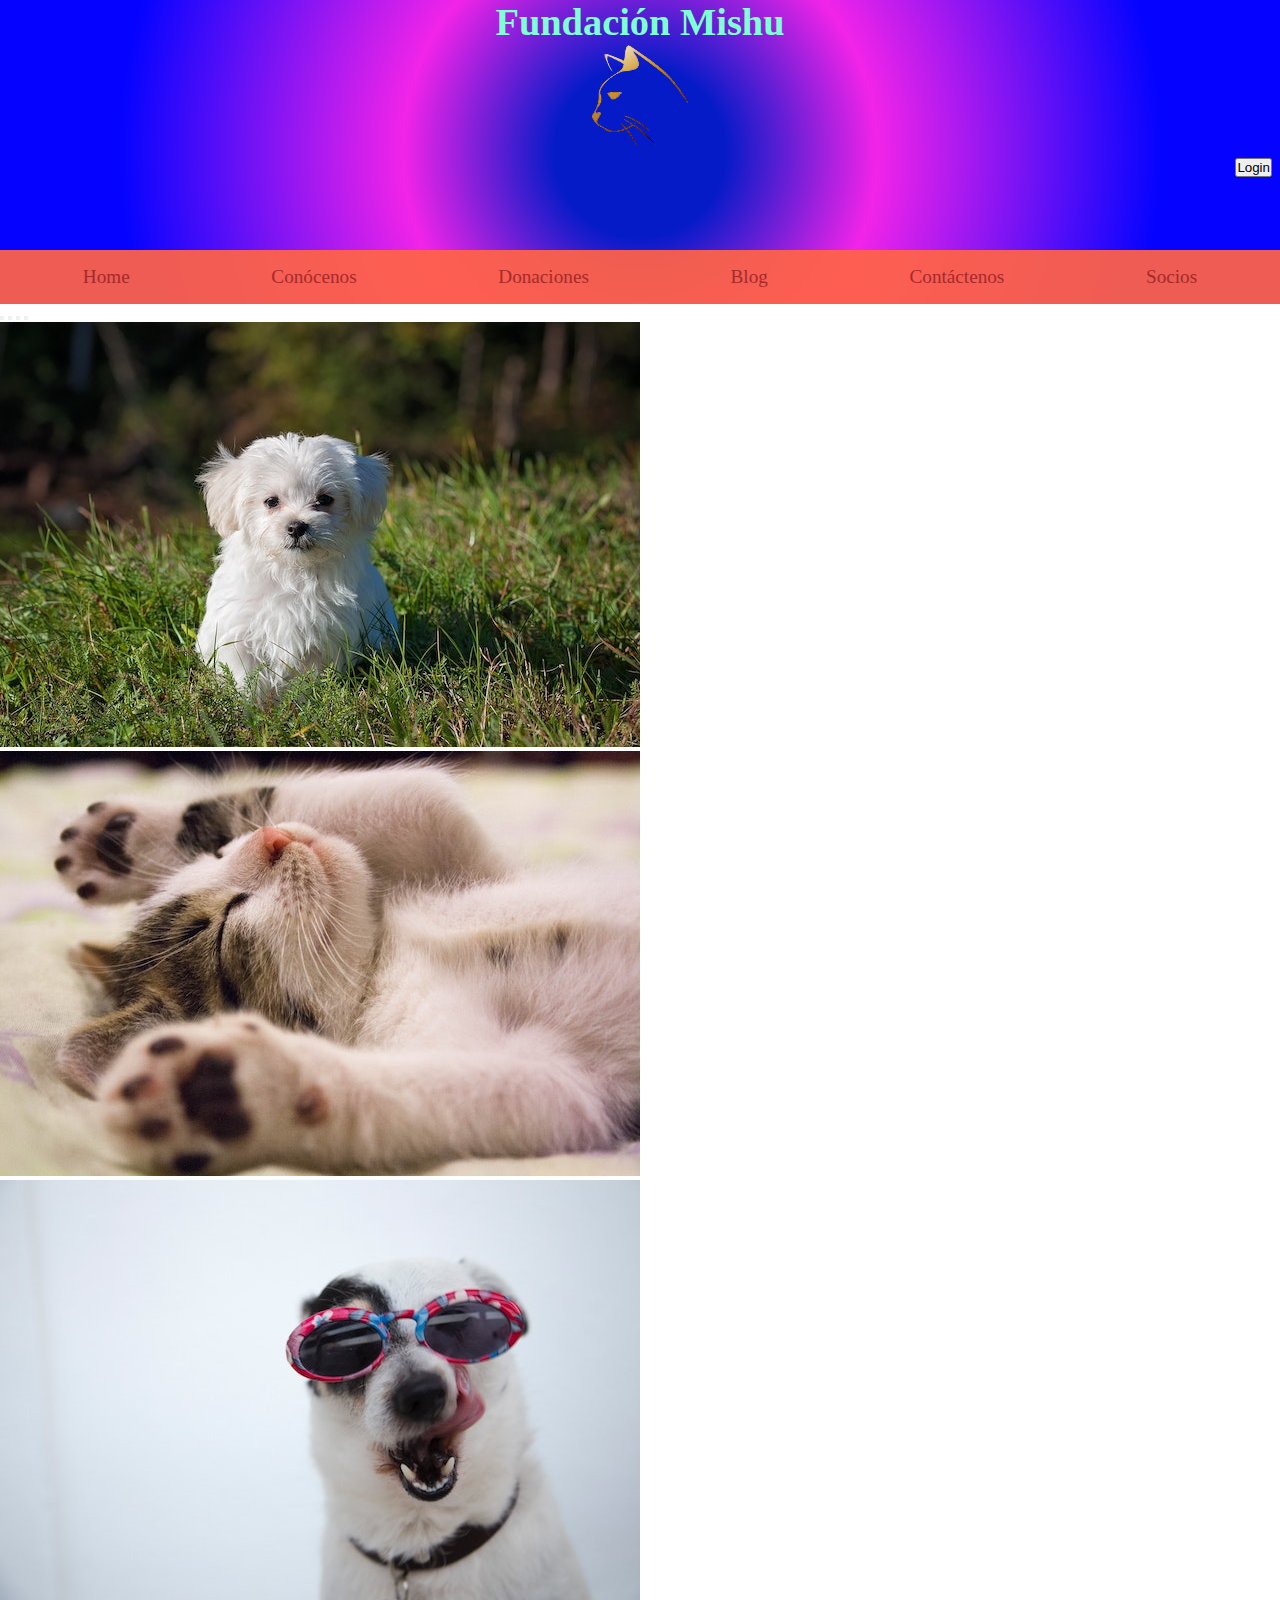
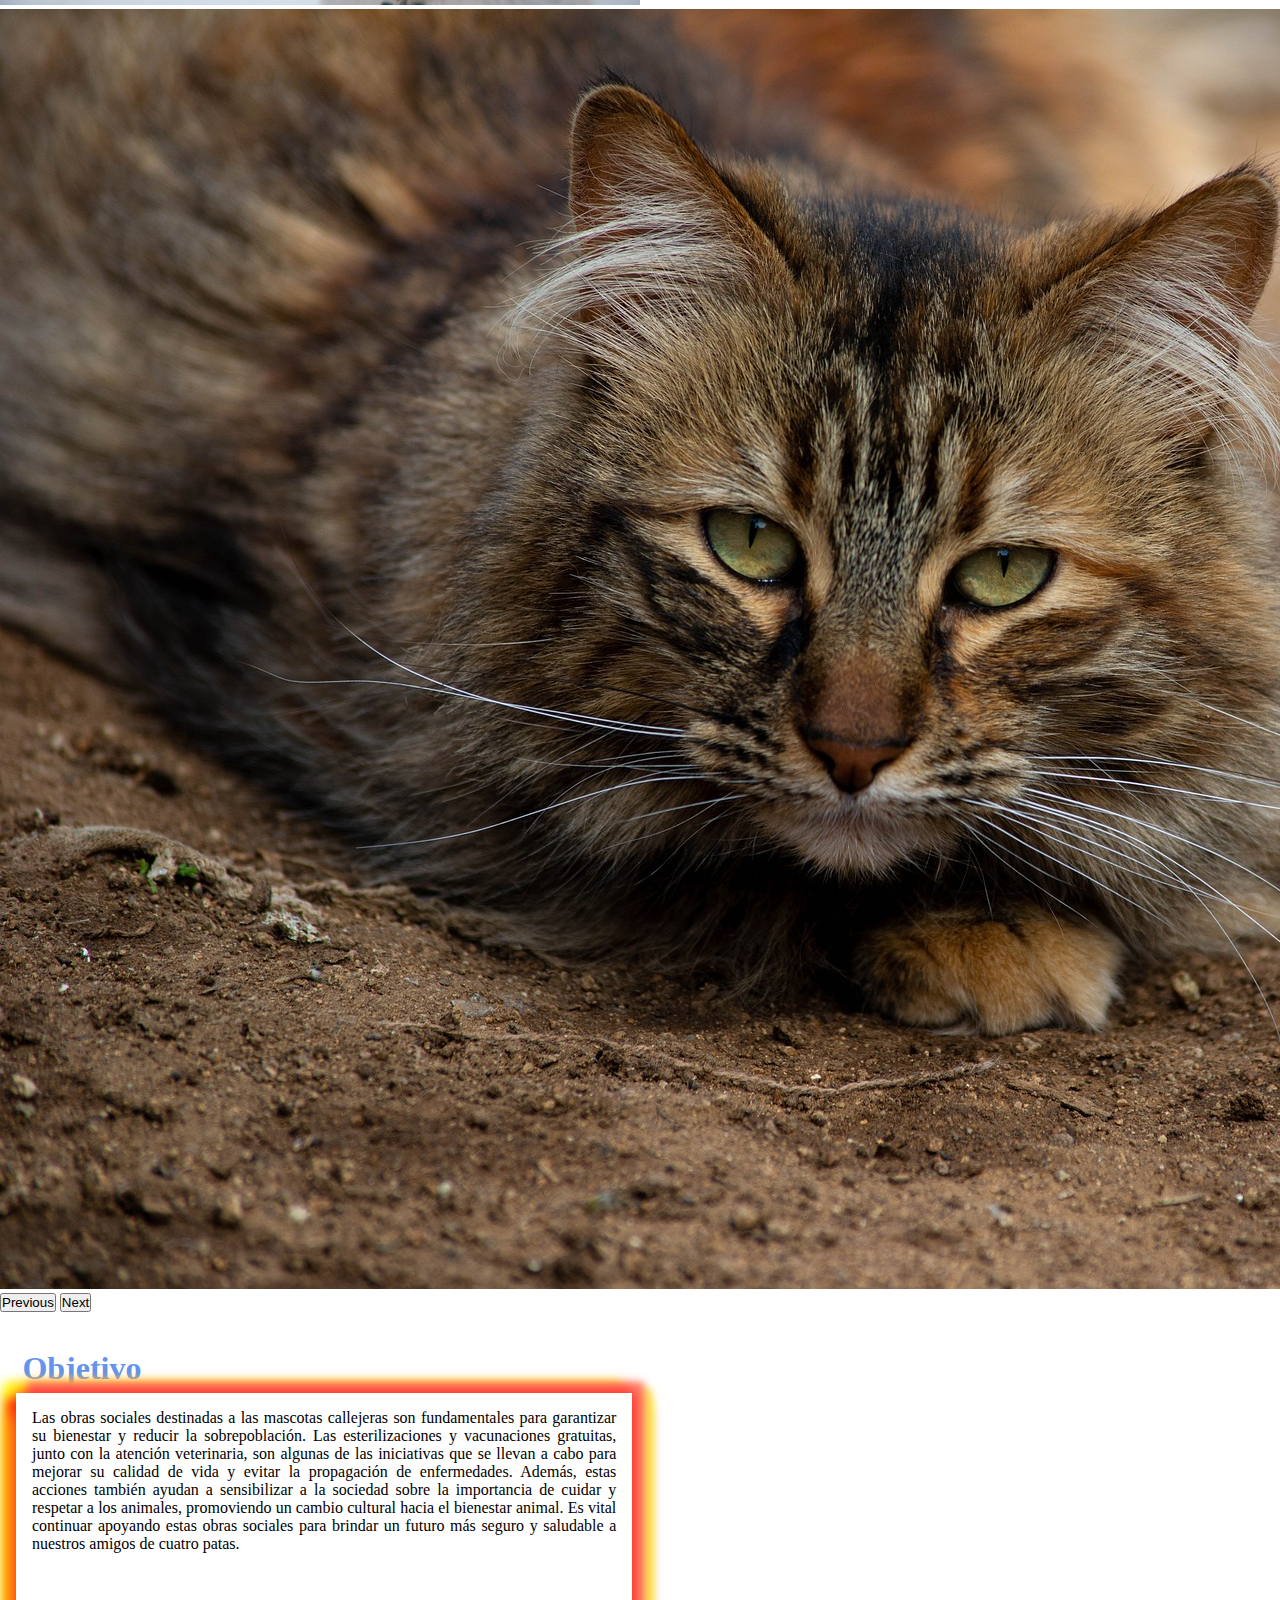
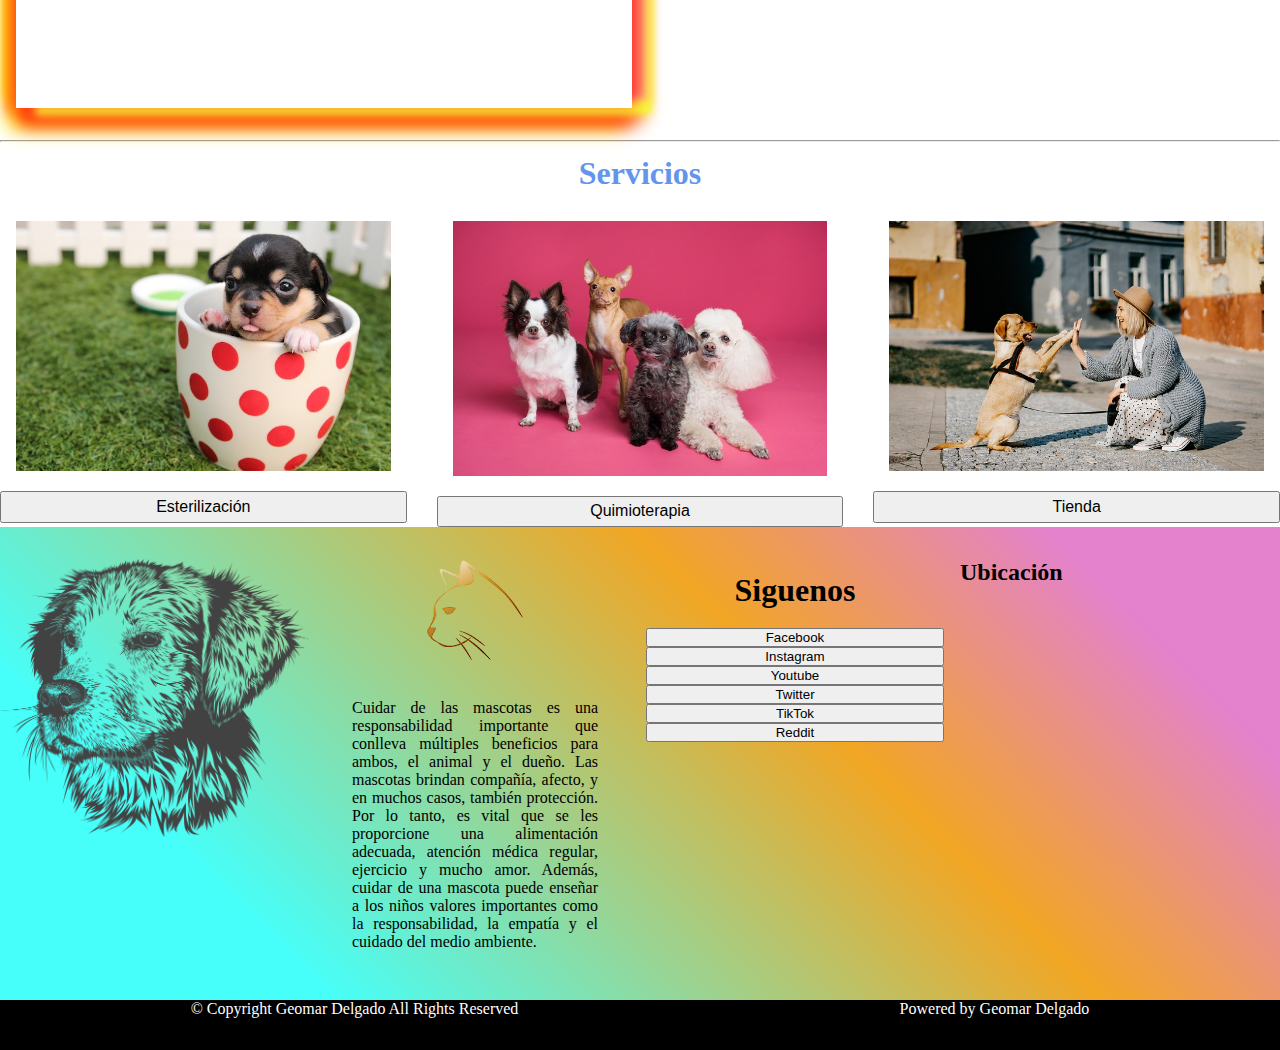
<file: index.html>
<!DOCTYPE html>
<html lang="en">

<head>
  <meta charset="UTF-8">
  <meta http-equiv="X-UA-Compatible" content="IE=edge">
  <meta name="viewport" content="width=device-width, initial-scale=1.0">
  <link href="https://cdn.jsdelivr.net/npm/bootstrap@5.3.0-alpha3/dist/css/bootstrap.min.css" rel="stylesheet"
    integrity="sha384-KK94CHFLLe+nY2dmCWGMq91rCGa5gtU4mk92HdvYe+M/SXH301p5ILy+dN9+nJOZ" crossorigin="anonymous">
  <link rel="stylesheet" href="./styles/css/styles.css">
  <meta name="description" content="La fundación número 1 en el Ecuador en apoyo a nuestros amigos con cola">
  <link rel="shortcut icon" href="./img/favicon.png">
  <title>Hogar para nuestros amigos con cola | Fundación Mishu</title>
</head>

<body>
  <header class="header">

    <div class="header__title">
      <h1>Fundación Mishu</h1>
      <img src="./img/logo.png" alt="Logo de gato mirando a un lado">
    </div>

    <div class="login">
      <button>Login</button>
    </div>

    <nav class="nav">
      <ul class="nav__list">
        <li class="nav__item"><a class="nav__btn" href="../index.html">Home</a></li>
        <li class="nav__item"><a class="nav__btn" href="./views/conocenos.html">Conócenos</a></li>
        <li class="nav__item"><a class="nav__btn" href="./views/donaciones.html">Donaciones</a></li>
        <li class="nav__item"><a class="nav__btn" href="./views/blog.html">Blog</a></li>
        <li class="nav__item"><a class="nav__btn" href="./views/contactenos.html">Contáctenos</a></li>
        <li class="nav__item"><a class="nav__btn" href="./views/socios.html">Socios</a></li>
      </ul>
    </nav>
  </header>

  <main>
    <section class="container">
      <div id="carouselExampleIndicators" class="carousel slide">
        <div class="carousel-indicators">
          <button type="button" data-bs-target="#carouselExampleIndicators" data-bs-slide-to="0" class="active"
            aria-current="true" aria-label="Slide 1"></button>
          <button type="button" data-bs-target="#carouselExampleIndicators" data-bs-slide-to="1"
            aria-label="Slide 2"></button>
          <button type="button" data-bs-target="#carouselExampleIndicators" data-bs-slide-to="2"
            aria-label="Slide 3"></button>
          <button type="button" data-bs-target="#carouselExampleIndicators" data-bs-slide-to="3"
            aria-label="Slide 4"></button>
        </div>
        <div class="carousel-inner">
          <div class="carousel-item active">
            <img src="./img/carrusel.jpg" class="d-block w-100" alt="Perrito blanco mirandote">
          </div>
          <div class="carousel-item">
            <img src="./img/carrusel2.jpg" class="d-block w-100" alt="Gatito acostado con las patitas hacia arriba">
          </div>
          <div class="carousel-item">
            <img src="./img/carrusel3.jpg" class="d-block w-100" alt="Perrito con gafas sacando la lengua">
          </div>
          <div class="carousel-item">
            <img src="./img/carrusel4.jpg" class="d-block w-100" alt="Gato mirando al frente">
          </div>
        </div>
        <button class="carousel-control-prev" type="button" data-bs-target="#carouselExampleIndicators"
          data-bs-slide="prev">
          <span class="carousel-control-prev-icon" aria-hidden="true"></span>
          <span class="visually-hidden">Previous</span>
        </button>
        <button class="carousel-control-next" type="button" data-bs-target="#carouselExampleIndicators"
          data-bs-slide="next">
          <span class="carousel-control-next-icon" aria-hidden="true"></span>
          <span class="visually-hidden">Next</span>
        </button>
      </div>
    </section>

    <section class="obras">
      <h2 class="obras__titulo">Objetivo</h2>
      <div class="obras__contenedor">
        <p class="obras__parrafo">Las obras sociales destinadas a las mascotas callejeras son fundamentales para
          garantizar su bienestar y
          reducir la sobrepoblación. Las esterilizaciones y vacunaciones gratuitas, junto con la atención veterinaria,
          son algunas de las iniciativas que se llevan a cabo para mejorar su calidad de vida y evitar la propagación de
          enfermedades. Además, estas acciones también ayudan a sensibilizar a la sociedad sobre la importancia de
          cuidar y respetar a los animales, promoviendo un cambio cultural hacia el bienestar animal. Es vital continuar
          apoyando estas obras sociales para brindar un futuro más seguro y saludable a nuestros amigos de cuatro patas.
        </p>
        <iframe class="obras__video" width="560" height="315" src="https://www.youtube.com/embed/GfXGYDgTasQ" title="YouTube video player"
          frameborder="0"
          allow="accelerometer; autoplay; clipboard-write; encrypted-media; gyroscope; picture-in-picture; web-share"
          allowfullscreen></iframe>
      </div>
    </section>

    <hr>

    <section class="servicios">

      <h2 class="servicios__titulo">Servicios</h2>

      <div class="servicios__contenedor">
        <div>
          <img class="servicios__img" src="./img/esterilizacion.jpg" alt="Cachorro dentro de una taza con puntos rojos">
          <button class="servicios__btn">Esterilización</button>
        </div>

        <div>
          <img class="servicios__img" src="./img/quimioterapia.jpg" alt="Cuatro perritos juntos mirando al frente">
          <button class="servicios__btn">Quimioterapia</button>
        </div>

        <div>
          <img class="servicios__img" src="./img/tienda.jpg" alt="Perrito junto a una chica chocando patita y mano">
          <button class="servicios__btn">Tienda</button>
        </div>

      </div>

    </section>

  </main>
  <footer class="footer__contenedor">
    <div>
      <img class="footer__logo" src="./img/piedepagina1.png" alt="Perro mirando a un lado">
    </div>
    <div class="footer__imagen">
      <img src="./img/logo.png" alt="Logo de gato mirando a un lado">
      <p class="footer__parrafo">Cuidar de las mascotas es una responsabilidad importante que conlleva múltiples
        beneficios para ambos, el animal y el dueño. Las mascotas brindan compañía, afecto, y en muchos casos, también
        protección. Por lo tanto, es vital que se les proporcione una alimentación adecuada, atención médica regular,
        ejercicio y mucho amor. Además, cuidar de una mascota puede enseñar a los niños valores importantes como la
        responsabilidad, la empatía y el cuidado del medio ambiente. </p>
    </div>

    <div>
      <h2 class="footer__titulo">Siguenos</h2>
      <div class="footer__redes">
        <button>Facebook</button>
        <button>Instagram</button>
        <button>Youtube</button>
        <button>Twitter</button>
        <button>TikTok</button>
        <button>Reddit</button>
      </div>
    </div>

    <div>
      <h2 class="footer_titulo">Ubicación</h2>
      <iframe class="footer__ubicacion"
        src="https://www.google.com/maps/embed?pb=!1m18!1m12!1m3!1d3987.108941755968!2d-79.87386198524491!3d-2.111642998460709!2m3!1f0!2f0!3f0!3m2!1i1024!2i768!4f13.1!3m3!1m2!1s0x902d6cd53211f97b%3A0xfe89fed28e1b2494!2sPlaza%20Navona!5e0!3m2!1ses!2sec!4v1679333393740!5m2!1ses!2sec"
        width="400" height="400" style="border:0;" allowfullscreen="" loading="lazy"
        referrerpolicy="no-referrer-when-downgrade"></iframe>
    </div>

    <div class="footer__pie-pagina">
      <p class="parrafo__pie-pagina">© Copyright Geomar Delgado All Rights Reserved</p>
      <p class="parrafo__pie-pagina">Powered by Geomar Delgado</p>
    </div>
  </footer>

  <script src="https://cdn.jsdelivr.net/npm/bootstrap@5.3.0-alpha3/dist/js/bootstrap.bundle.min.js"
    integrity="sha384-ENjdO4Dr2bkBIFxQpeoTz1HIcje39Wm4jDKdf19U8gI4ddQ3GYNS7NTKfAdVQSZe"
    crossorigin="anonymous"></script>
</body>

</html>
</file>
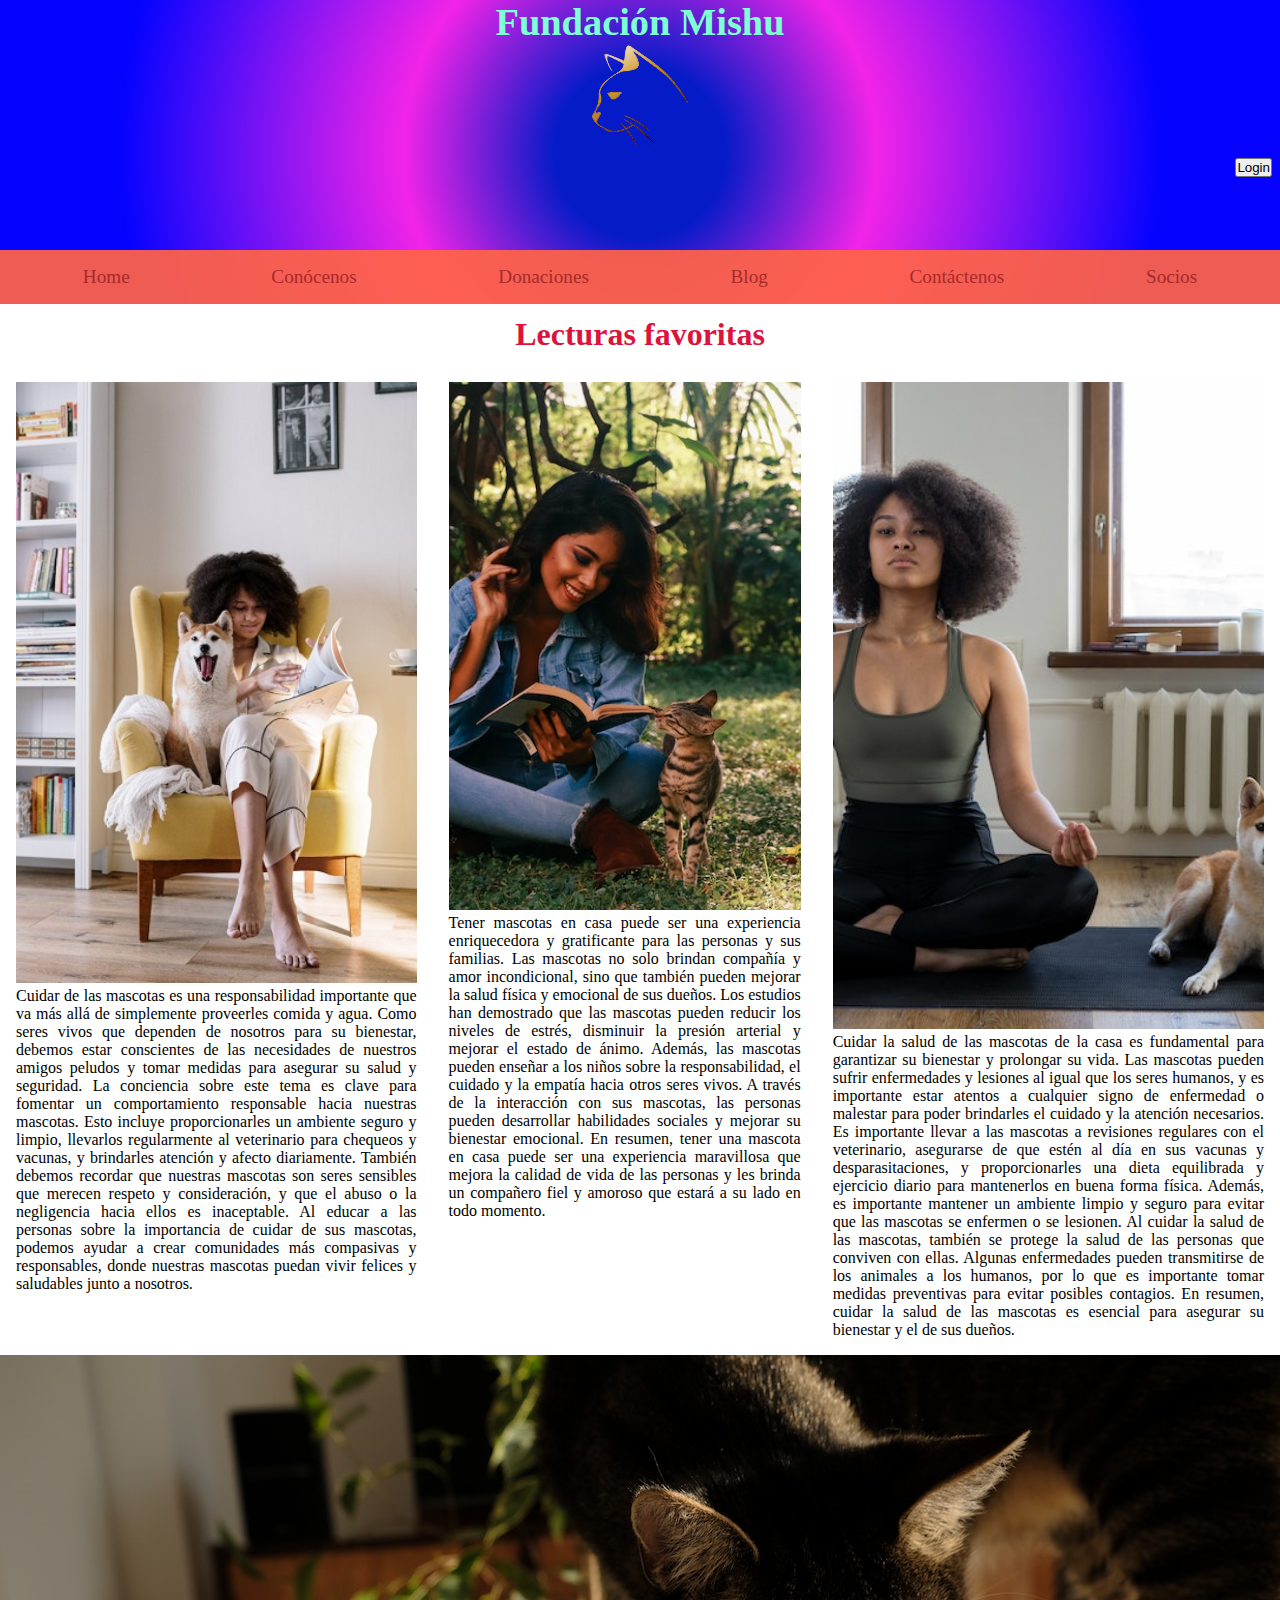
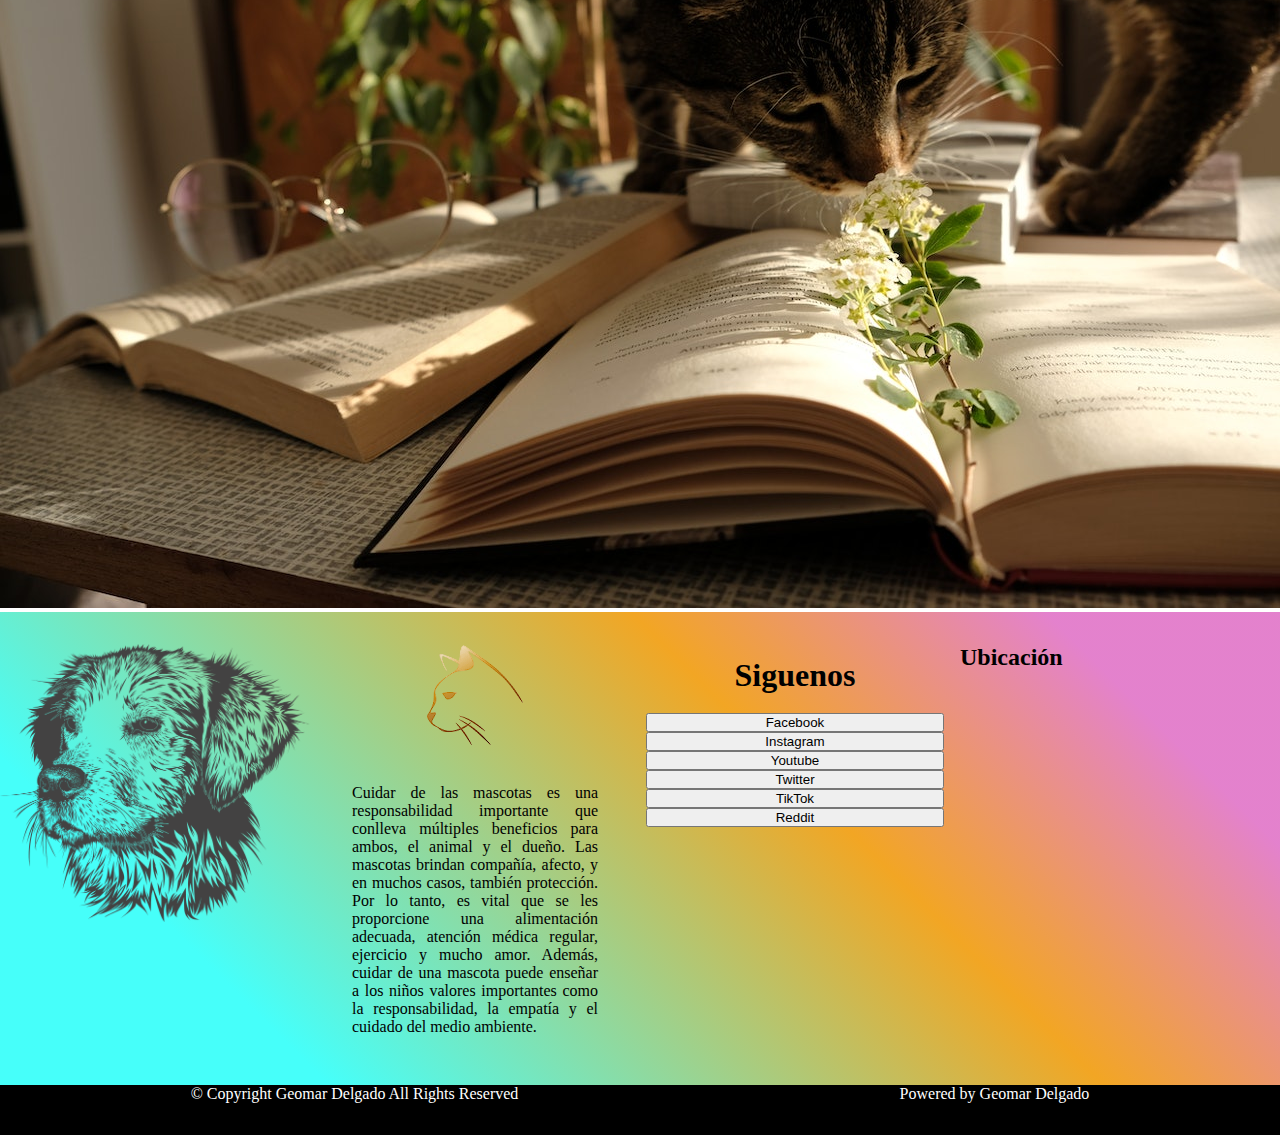
<file: views/blog.html>
<!DOCTYPE html>
<html lang="en">

<head>
    <meta charset="UTF-8">
    <meta http-equiv="X-UA-Compatible" content="IE=edge">
    <meta name="viewport" content="width=device-width, initial-scale=1.0">
    <link href="https://cdn.jsdelivr.net/npm/bootstrap@5.3.0-alpha3/dist/css/bootstrap.min.css" rel="stylesheet"
        integrity="sha384-KK94CHFLLe+nY2dmCWGMq91rCGa5gtU4mk92HdvYe+M/SXH301p5ILy+dN9+nJOZ" crossorigin="anonymous">
    <link rel="stylesheet" href="https://cdnjs.cloudflare.com/ajax/libs/animate.css/4.1.1/animate.min.css" />
    <link rel="stylesheet" href="../styles/css/styles.css">
    <meta name="description"
        content="Lecturas interesantes para crear conciencia sobre la importancia de cuidar a nuestras mascotas">
    <link rel="shortcut icon" href="../img/favicon.png">
    <title>Lecturas de interés | Fundación Mishu</title>
</head>

<body>
    <header class="header">

        <div class="header__title">
            <h1>Fundación Mishu</h1>
            <img src="../img/logo.png" alt="Logo de gato mirando a un lado">
        </div>

        <div class="login">
            <button>Login</button>
        </div>

        <nav class="nav">
            <ul class="nav__list">
                <li class="nav__item"><a class="nav__btn" href="../index.html">Home</a></li>
                <li class="nav__item"><a class="nav__btn" href="./conocenos.html">Conócenos</a></li>
                <li class="nav__item"><a class="nav__btn" href="./donaciones.html">Donaciones</a></li>
                <li class="nav__item"><a class="nav__btn" href="./blog.html">Blog</a></li>
                <li class="nav__item"><a class="nav__btn" href="./contactenos.html">Contáctenos</a></li>
                <li class="nav__item"><a class="nav__btn" href="./socios.html">Socios</a></li>
            </ul>
        </nav>
    </header>

    <main>
        <section class="container">
            <h2 class="lectura__titulo animate__animated animate__heartBeat">Lecturas favoritas</h2>

            <div class="lectura__contenedor">
                <div class="lectura">
                    <img class="lectura__imagen" src="../img/lectura1.jpg"
                        alt="Señorita sentada junto a un perro leyendo una revista">
                    <p class="lectura__parrafo">Cuidar de las mascotas es una responsabilidad importante que va más allá
                        de simplemente proveerles comida y agua. Como seres vivos que dependen de nosotros para su
                        bienestar, debemos estar conscientes de las necesidades de nuestros amigos peludos y tomar
                        medidas para asegurar su salud y seguridad. La conciencia sobre este tema es clave para fomentar
                        un comportamiento responsable hacia nuestras mascotas. Esto incluye proporcionarles un ambiente
                        seguro y limpio, llevarlos regularmente al veterinario para chequeos y vacunas, y brindarles
                        atención y afecto diariamente. También debemos recordar que nuestras mascotas son seres
                        sensibles que merecen respeto y consideración, y que el abuso o la negligencia hacia ellos es
                        inaceptable. Al educar a las personas sobre la importancia de cuidar de sus mascotas, podemos
                        ayudar a crear comunidades más compasivas y responsables, donde nuestras mascotas puedan vivir
                        felices y saludables junto a nosotros.</p>
                </div>

                <div class="lectura">
                    <img class="lectura__imagen" src="../img/lectura2.jpg"
                        alt="Señorita sentada en la naturaleza junto a un gato leyendo un libro">
                    <p class="lectura__parrafo">Tener mascotas en casa puede ser una experiencia enriquecedora y
                        gratificante para las personas y sus familias. Las mascotas no solo brindan compañía y amor
                        incondicional, sino que también pueden mejorar la salud física y emocional de sus dueños. Los
                        estudios han demostrado que las mascotas pueden reducir los niveles de estrés, disminuir la
                        presión arterial y mejorar el estado de ánimo. Además, las mascotas pueden enseñar a los niños
                        sobre la responsabilidad, el cuidado y la empatía hacia otros seres vivos. A través de la
                        interacción con sus mascotas, las personas pueden desarrollar habilidades sociales y mejorar su
                        bienestar emocional. En resumen, tener una mascota en casa puede ser una experiencia maravillosa
                        que mejora la calidad de vida de las personas y les brinda un compañero fiel y amoroso que
                        estará a su lado en todo momento.
                    </p>
                </div>

                <div class="lectura">
                    <img class="lectura__imagen" src="../img/lectura4.jpg"
                        alt="Señorita sentada meditando junto a su perro">
                    <p class="lectura__parrafo">Cuidar la salud de las mascotas de la casa es fundamental para
                        garantizar su bienestar y prolongar su vida. Las mascotas pueden sufrir enfermedades y lesiones
                        al igual que los seres humanos, y es importante estar atentos a cualquier signo de enfermedad o
                        malestar para poder brindarles el cuidado y la atención necesarios. Es importante llevar a las
                        mascotas a revisiones regulares con el veterinario, asegurarse de que estén al día en sus
                        vacunas y desparasitaciones, y proporcionarles una dieta equilibrada y ejercicio diario para
                        mantenerlos en buena forma física. Además, es importante mantener un ambiente limpio y seguro
                        para evitar que las mascotas se enfermen o se lesionen. Al cuidar la salud de las mascotas,
                        también se protege la salud de las personas que conviven con ellas. Algunas enfermedades pueden
                        transmitirse de los animales a los humanos, por lo que es importante tomar medidas preventivas
                        para evitar posibles contagios. En resumen, cuidar la salud de las mascotas es esencial para
                        asegurar su bienestar y el de sus dueños.
                    </p>
                </div>
            </div>
        </section>

        <section class="container">
            <div>
                <img class="lectura__banner" src="../img/lectura3.jpg"
                    alt="Gato junto a dos libros, una planta y unos lentes">
            </div>
        </section>

    </main>

    <footer class="footer__contenedor">
        <div>
            <img class="footer__logo" src="../img/piedepagina1.png" alt="Perro mirando a un lado">
        </div>
        <div class="footer__imagen">
            <img src="../img/logo.png" alt="Perro mirando a un lado">
            <p class="footer__parrafo">Cuidar de las mascotas es una responsabilidad importante que conlleva múltiples
                beneficios para ambos, el animal y el dueño. Las mascotas brindan compañía, afecto, y en muchos casos,
                también
                protección. Por lo tanto, es vital que se les proporcione una alimentación adecuada, atención médica
                regular,
                ejercicio y mucho amor. Además, cuidar de una mascota puede enseñar a los niños valores importantes como
                la
                responsabilidad, la empatía y el cuidado del medio ambiente.</p>
        </div>

        <div>
            <h2 class="footer__titulo">Siguenos</h2>
            <div class="footer__redes">
                <button>Facebook</button>
                <button>Instagram</button>
                <button>Youtube</button>
                <button>Twitter</button>
                <button>TikTok</button>
                <button>Reddit</button>
            </div>
        </div>

        <div>
            <h2 class="footer_titulo">Ubicación</h2>
            <iframe class="footer__ubicacion"
                src="https://www.google.com/maps/embed?pb=!1m18!1m12!1m3!1d3987.108941755968!2d-79.87386198524491!3d-2.111642998460709!2m3!1f0!2f0!3f0!3m2!1i1024!2i768!4f13.1!3m3!1m2!1s0x902d6cd53211f97b%3A0xfe89fed28e1b2494!2sPlaza%20Navona!5e0!3m2!1ses!2sec!4v1679333393740!5m2!1ses!2sec"
                width="400" height="400" style="border:0;" allowfullscreen="" loading="lazy"
                referrerpolicy="no-referrer-when-downgrade"></iframe>
        </div>

        <div class="footer__pie-pagina">
            <p class="parrafo__pie-pagina">© Copyright Geomar Delgado All Rights Reserved</p>
            <p class="parrafo__pie-pagina">Powered by Geomar Delgado</p>
        </div>
    </footer>

</body>

</html>
</file>
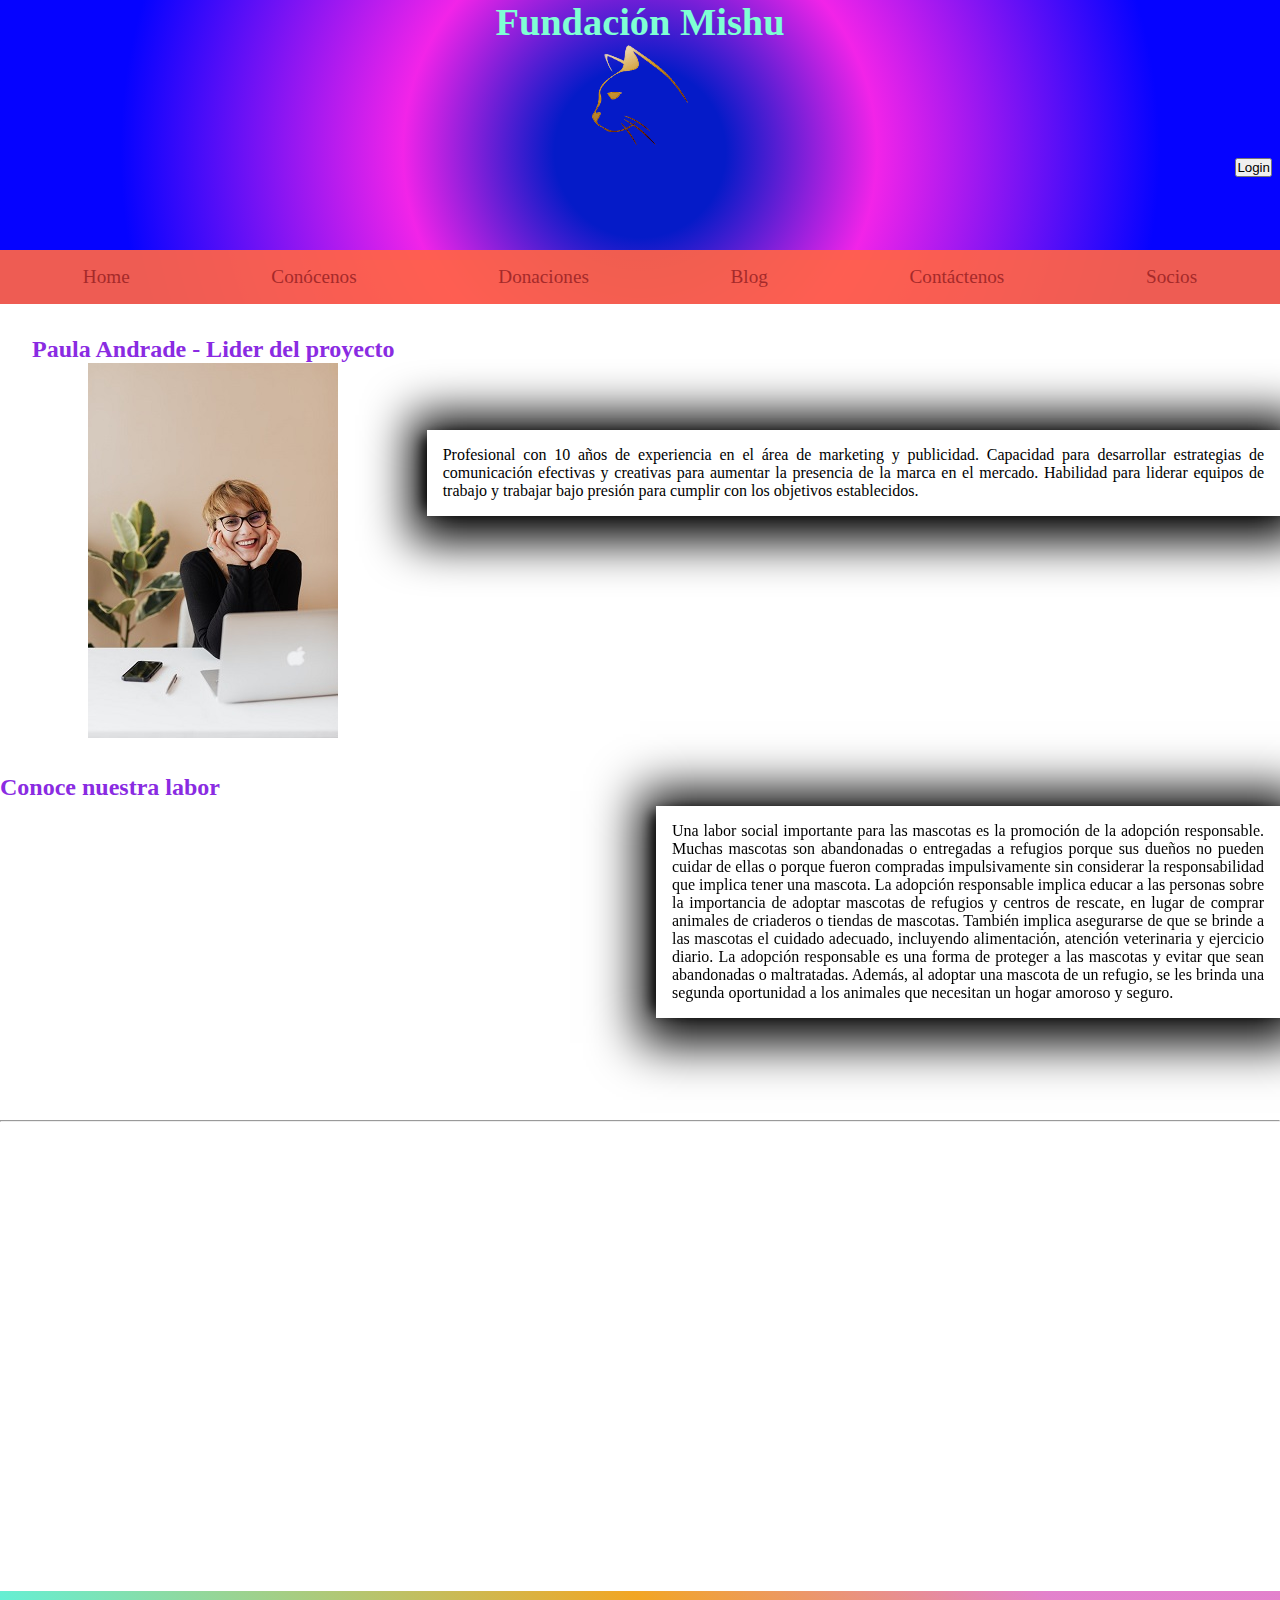
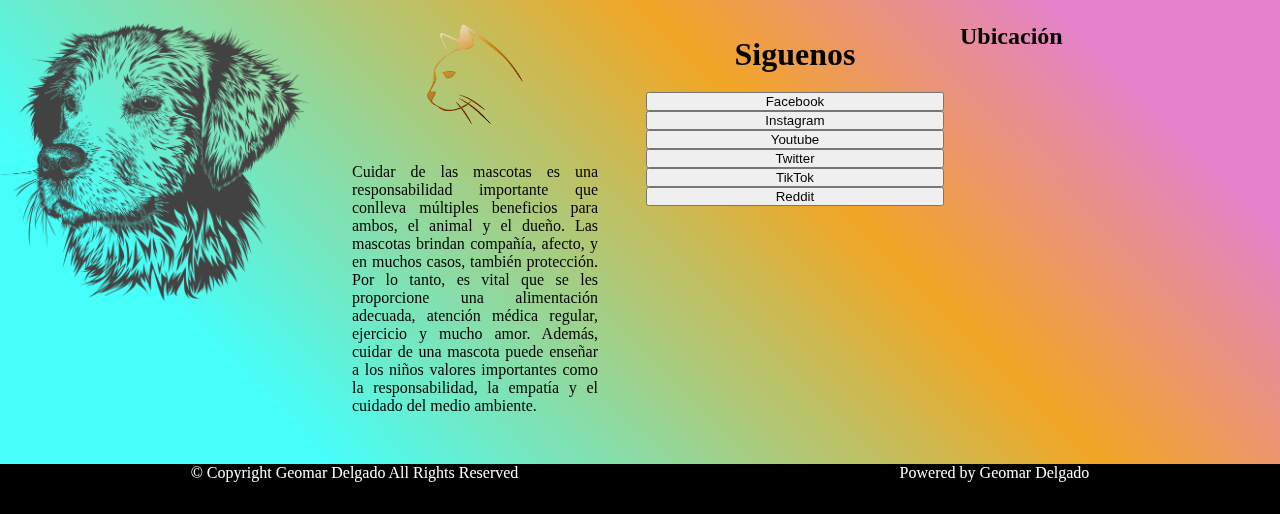
<file: views/conocenos.html>
<!DOCTYPE html>
<html lang="en">

<head>
  <meta charset="UTF-8">
  <meta http-equiv="X-UA-Compatible" content="IE=edge">
  <meta name="viewport" content="width=device-width, initial-scale=1.0">
  <link href="https://cdn.jsdelivr.net/npm/bootstrap@5.3.0-alpha3/dist/css/bootstrap.min.css" rel="stylesheet"
    integrity="sha384-KK94CHFLLe+nY2dmCWGMq91rCGa5gtU4mk92HdvYe+M/SXH301p5ILy+dN9+nJOZ" crossorigin="anonymous">
  <link href="https://unpkg.com/aos@2.3.1/dist/aos.css" rel="stylesheet">
  <link rel="stylesheet" href="../styles/css/styles.css">
  <meta name="description"
    content="Conoce a las creadoras de este magnifico proyecto de ayuda para nuestros amigos con cola">
  <link rel="shortcut icon" href="../img/favicon.png">
  <title>Conoce nuestra labor | Fundación Mishu</title>
</head>

<body>
  <header class="header">

    <div class="header__title">
      <h1>Fundación Mishu</h1>
      <img src="../img/logo.png" alt="Logo de gato mirando a un lado">
    </div>

    <div class="login">
      <button>Login</button>
    </div>

    <nav class="nav">
      <ul class="nav__list">
        <li class="nav__item"><a class="nav__btn" href="../index.html">Home</a></li>
        <li class="nav__item"><a class="nav__btn" href="./conocenos.html">Conócenos</a></li>
        <li class="nav__item"><a class="nav__btn" href="./donaciones.html">Donaciones</a></li>
        <li class="nav__item"><a class="nav__btn" href="./blog.html">Blog</a></li>
        <li class="nav__item"><a class="nav__btn" href="./contactenos.html">Contáctenos</a></li>
        <li class="nav__item"><a class="nav__btn" href="./socios.html">Socios</a></li>
      </ul>
    </nav>
  </header>

  <main>
    <div class="container">
      <div class="lider lider__responsive">
        <div class="lider__contenedor">
          <h2 class="lider__nombre">Paula Andrade - Lider del proyecto</h2>
          <img src="../img/empresaria1.jpg" alt="Señorita con lenter sentada con su mac">
        </div>

        <div class="lider lider__responsive2">
          <p class="lider__parrafo">Profesional con 10 años de experiencia en el área de marketing y publicidad.
            Capacidad para desarrollar estrategias de comunicación efectivas y creativas para aumentar la presencia de
            la marca en el mercado. Habilidad para liderar equipos de trabajo y trabajar bajo presión para cumplir con
            los objetivos establecidos.</p>
        </div>
      </div>

      <div class="container labor__contenedor">
        <div class="labor">
          <h2 class="labor__titulo">Conoce nuestra labor</h2>
          <iframe class="labor__video" width="560" height="315" src="https://www.youtube.com/embed/f-nVA1c2m4o"
            title="YouTube video player" frameborder="0"
            allow="accelerometer; autoplay; clipboard-write; encrypted-media; gyroscope; picture-in-picture; web-share"
            allowfullscreen></iframe>
        </div>

        <div class="labor labor__responsive">
          <p class="labor__parrafo">Una labor social importante para las mascotas es la promoción de la adopción
            responsable. Muchas mascotas son abandonadas o entregadas a refugios porque sus dueños no pueden cuidar de
            ellas o porque fueron compradas impulsivamente sin considerar la responsabilidad que implica tener una
            mascota. La adopción responsable implica educar a las personas sobre la importancia de adoptar mascotas de
            refugios y centros de rescate, en lugar de comprar animales de criaderos o tiendas de mascotas. También
            implica asegurarse de que se brinde a las mascotas el cuidado adecuado, incluyendo alimentación, atención
            veterinaria y ejercicio diario. La adopción responsable es una forma de proteger a las mascotas y evitar que
            sean abandonadas o maltratadas. Además, al adoptar una mascota de un refugio, se les brinda una segunda
            oportunidad a los animales que necesitan un hogar amoroso y seguro.</p>
        </div>
      </div>
    </div>
    <hr>

    <div class="container contenedor__fundadora">
      <div class="fundadora" data-aos="fade-up-right">
        <h2 class="fundadora__nombre">Lorena Quimí</h2>
        <img class="fundadora__foto" src="../img/fundador1.jpg" alt="Señorita sentada junto a su mac">
        <p class="fundadora__perfil">Profesional en análisis de datos con 5 años de experiencia en la industria. Amplia
          experiencia en el diseño, implementación y mantenimiento de bases de datos y en el análisis de grandes
          conjuntos de datos utilizando herramientas de software estadístico. Habilidad para identificar tendencias y
          patrones en los datos, así como para comunicar los resultados a diferentes audiencias de manera efectiva.
          Excelente capacidad de resolución de problemas y de trabajo en equipo.</p>
      </div>

      <div class="fundadora" data-aos="flip-up">
        <h2 class="fundadora__nombre">Ximena Quimí</h2>
        <img class="fundadora__foto" src="../img/fundador2.jpg"
          alt="Señorita sentada con el celular en la mano con lentes junto a su laptop">
        <p class="fundadora__perfil">Profesional en Big Data con 7 años de experiencia en la industria. Amplia
          experiencia en el diseño y implementación de soluciones de Big Data, incluyendo la integración de datos de
          diferentes fuentes, el procesamiento de grandes conjuntos de datos y la implementación de soluciones de
          análisis de datos. Habilidad para identificar patrones y tendencias en los datos y para trabajar en equipo en
          entornos multidisciplinarios. Excelente capacidad para gestionar proyectos de Big Data desde la concepción
          hasta la implementación.
        </p>
      </div>

      <div class="fundadora" data-aos="fade-up-left">
        <h2 class="fundadora__nombre">Renata Quimí</h2>
        <img class="fundadora__foto" src="../img/fundador3.jpg" alt="Señorita sentada escribiendo en su mac">
        <p class="fundadora__perfil">Profesional en estadística con 8 años de experiencia en la industria. Amplia
          experiencia en el diseño y análisis de experimentos, la implementación de modelos estadísticos y el análisis
          de grandes conjuntos de datos. Habilidad para trabajar en equipo y comunicar los resultados de análisis
          estadísticos complejos a diferentes audiencias. Excelente capacidad para resolver problemas y tomar decisiones
          basadas en datos.</p>
      </div>
    </div>

  </main>

  <footer class="footer__contenedor">
    <div>
      <img class="footer__logo" src="../img/piedepagina1.png" alt="Perro mirando a un lado">
    </div>
    <div class="footer__imagen">
      <img src="../img/logo.png" alt="Logo de gato mirando a un lado">
      <p class="footer__parrafo">Cuidar de las mascotas es una responsabilidad importante que conlleva múltiples
        beneficios para ambos, el animal y el dueño. Las mascotas brindan compañía, afecto, y en muchos casos,
        también
        protección. Por lo tanto, es vital que se les proporcione una alimentación adecuada, atención médica
        regular,
        ejercicio y mucho amor. Además, cuidar de una mascota puede enseñar a los niños valores importantes como
        la
        responsabilidad, la empatía y el cuidado del medio ambiente.</p>
    </div>

    <div>
      <h2 class="footer__titulo">Siguenos</h2>
      <div class="footer__redes">
        <button>Facebook</button>
        <button>Instagram</button>
        <button>Youtube</button>
        <button>Twitter</button>
        <button>TikTok</button>
        <button>Reddit</button>
      </div>
    </div>

    <div>
      <h2 class="footer_titulo">Ubicación</h2>
      <iframe class="footer__ubicacion"
        src="https://www.google.com/maps/embed?pb=!1m18!1m12!1m3!1d3987.108941755968!2d-79.87386198524491!3d-2.111642998460709!2m3!1f0!2f0!3f0!3m2!1i1024!2i768!4f13.1!3m3!1m2!1s0x902d6cd53211f97b%3A0xfe89fed28e1b2494!2sPlaza%20Navona!5e0!3m2!1ses!2sec!4v1679333393740!5m2!1ses!2sec"
        width="400" height="400" style="border:0;" allowfullscreen="" loading="lazy"
        referrerpolicy="no-referrer-when-downgrade"></iframe>
    </div>

    <div class="footer__pie-pagina">
      <p class="parrafo__pie-pagina">© Copyright Geomar Delgado All Rights Reserved</p>
      <p class="parrafo__pie-pagina">Powered by Geomar Delgado</p>
    </div>
  </footer>
  <script src="https://unpkg.com/aos@2.3.1/dist/aos.js"></script>
  <script>
    AOS.init();
  </script>
</body>

</html>
</file>
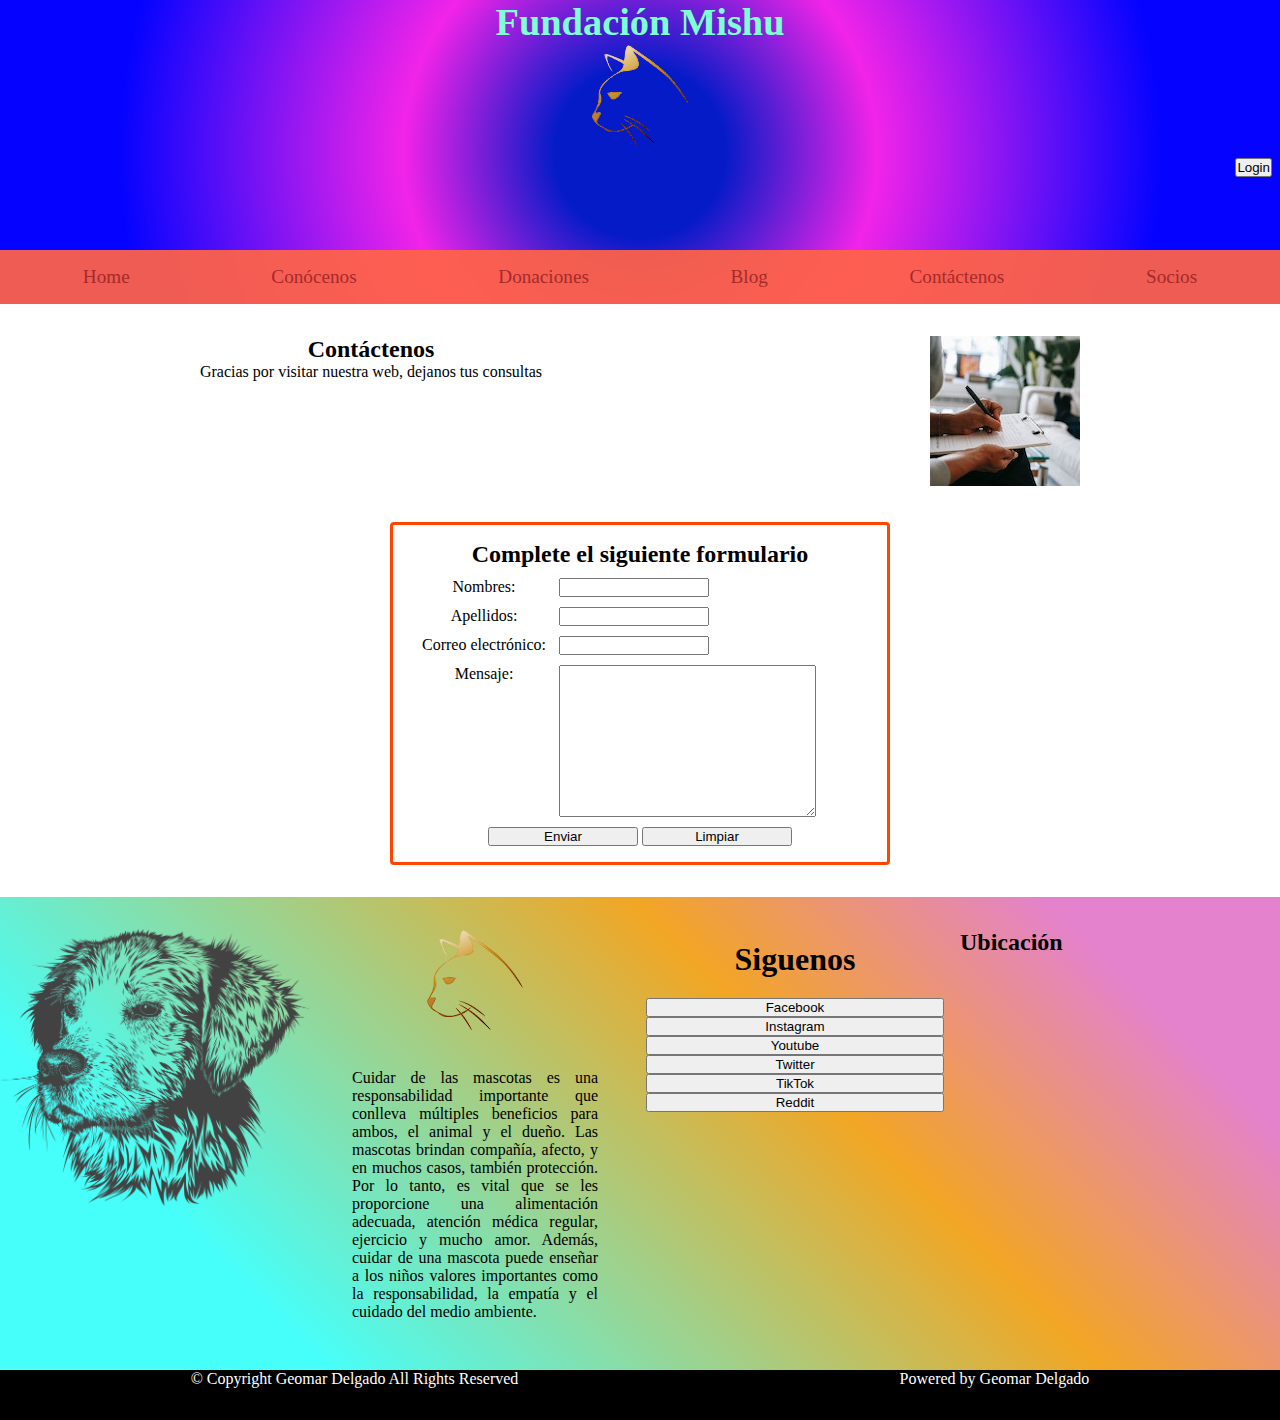
<file: views/contactenos.html>
<!DOCTYPE html>
<html lang="en">

<head>
  <meta charset="UTF-8">
  <meta http-equiv="X-UA-Compatible" content="IE=edge">
  <meta name="viewport" content="width=device-width, initial-scale=1.0">
  <link href="https://cdn.jsdelivr.net/npm/bootstrap@5.3.0-alpha3/dist/css/bootstrap.min.css" rel="stylesheet"
    integrity="sha384-KK94CHFLLe+nY2dmCWGMq91rCGa5gtU4mk92HdvYe+M/SXH301p5ILy+dN9+nJOZ" crossorigin="anonymous">
  <link rel="stylesheet" href="../styles/css/styles.css">
  <meta name="description" content="Contactanos para conocer más detalles de esta iniciativa">
  <link rel="shortcut icon" href="../img/favicon.png">
  <title>Contáctenos | Fundación Mishu</title>
</head>

<body>
  <header class="header">

    <div class="header__title">
      <h1>Fundación Mishu</h1>
      <img src="../img/logo.png" alt="Logo de gato mirando a un lado">
    </div>

    <div class="login">
      <button>Login</button>
    </div>

    <nav class="nav">
      <ul class="nav__list">
        <li class="nav__item"><a class="nav__btn" href="../index.html">Home</a></li>
        <li class="nav__item"><a class="nav__btn" href="./conocenos.html">Conócenos</a></li>
        <li class="nav__item"><a class="nav__btn" href="./donaciones.html">Donaciones</a></li>
        <li class="nav__item"><a class="nav__btn" href="./blog.html">Blog</a></li>
        <li class="nav__item"><a class="nav__btn" href="./contactenos.html">Contáctenos</a></li>
        <li class="nav__item"><a class="nav__btn" href="./socios.html">Socios</a></li>
      </ul>
    </nav>
  </header>

  <main>
    <section class="contacto">
      <div class="contacto__encabezado">
        <div>
          <h2>Contáctenos</h2>
          <p>Gracias por visitar nuestra web, dejanos tus consultas</p>
        </div>
        <div>
          <img src="../img/consultas.jpg" alt="Manos escribiendo dentro de una hoja de papel">
        </div>
      </div>

      <div class="formulario">
        <form action="formulario" class="campos__contenedor">
          <h2><strong>Complete el siguiente formulario</strong></h2>
          <div class="campos__formulario">
            <label for="nombre">Nombres:</label>
            <input type="text" name="nombre" id="nombre">
          </div>

          <div class="campos__formulario">
            <label for="apellidos">Apellidos:</label>
            <input type="text" name="apellidos" id="Apellidos">
          </div>

          <div class="campos__formulario">
            <label for="email">Correo electrónico:</label>
            <input type="email" name="email" id="email">
          </div>

          <div class="campos__formulario">
            <label for="mensaje">Mensaje:</label>
            <textarea name="mensaje" id="mensaje" cols="30" rows="10"></textarea>
          </div>

          <div>
            <input type="submit" value="Enviar">
            <input type="reset" value="Limpiar">
          </div>
        </form>
      </div>
    </section>

  </main>

  <footer class="footer__contenedor">
    <div>
      <img class="footer__logo" src="../img/piedepagina1.png" alt="Perro mirando a un lado">
    </div>
    <div class="footer__imagen">
      <img src="../img/logo.png" alt="Logo de gato mirando a un lado">
      <p class="footer__parrafo">Cuidar de las mascotas es una responsabilidad importante que conlleva múltiples
        beneficios para ambos, el animal y el dueño. Las mascotas brindan compañía, afecto, y en muchos casos,
        también
        protección. Por lo tanto, es vital que se les proporcione una alimentación adecuada, atención médica
        regular,
        ejercicio y mucho amor. Además, cuidar de una mascota puede enseñar a los niños valores importantes como
        la
        responsabilidad, la empatía y el cuidado del medio ambiente.</p>
    </div>

    <div>
      <h2 class="footer__titulo">Siguenos</h2>
      <div class="footer__redes">
        <button>Facebook</button>
        <button>Instagram</button>
        <button>Youtube</button>
        <button>Twitter</button>
        <button>TikTok</button>
        <button>Reddit</button>
      </div>
    </div>

    <div>
      <h2 class="footer_titulo">Ubicación</h2>
      <iframe class="footer__ubicacion"
        src="https://www.google.com/maps/embed?pb=!1m18!1m12!1m3!1d3987.108941755968!2d-79.87386198524491!3d-2.111642998460709!2m3!1f0!2f0!3f0!3m2!1i1024!2i768!4f13.1!3m3!1m2!1s0x902d6cd53211f97b%3A0xfe89fed28e1b2494!2sPlaza%20Navona!5e0!3m2!1ses!2sec!4v1679333393740!5m2!1ses!2sec"
        width="400" height="400" style="border:0;" allowfullscreen="" loading="lazy"
        referrerpolicy="no-referrer-when-downgrade"></iframe>
    </div>

    <div class="footer__pie-pagina">
      <p class="parrafo__pie-pagina">© Copyright Geomar Delgado All Rights Reserved</p>
      <p class="parrafo__pie-pagina">Powered by Geomar Delgado</p>
    </div>
  </footer>

</body>

</html>
</file>
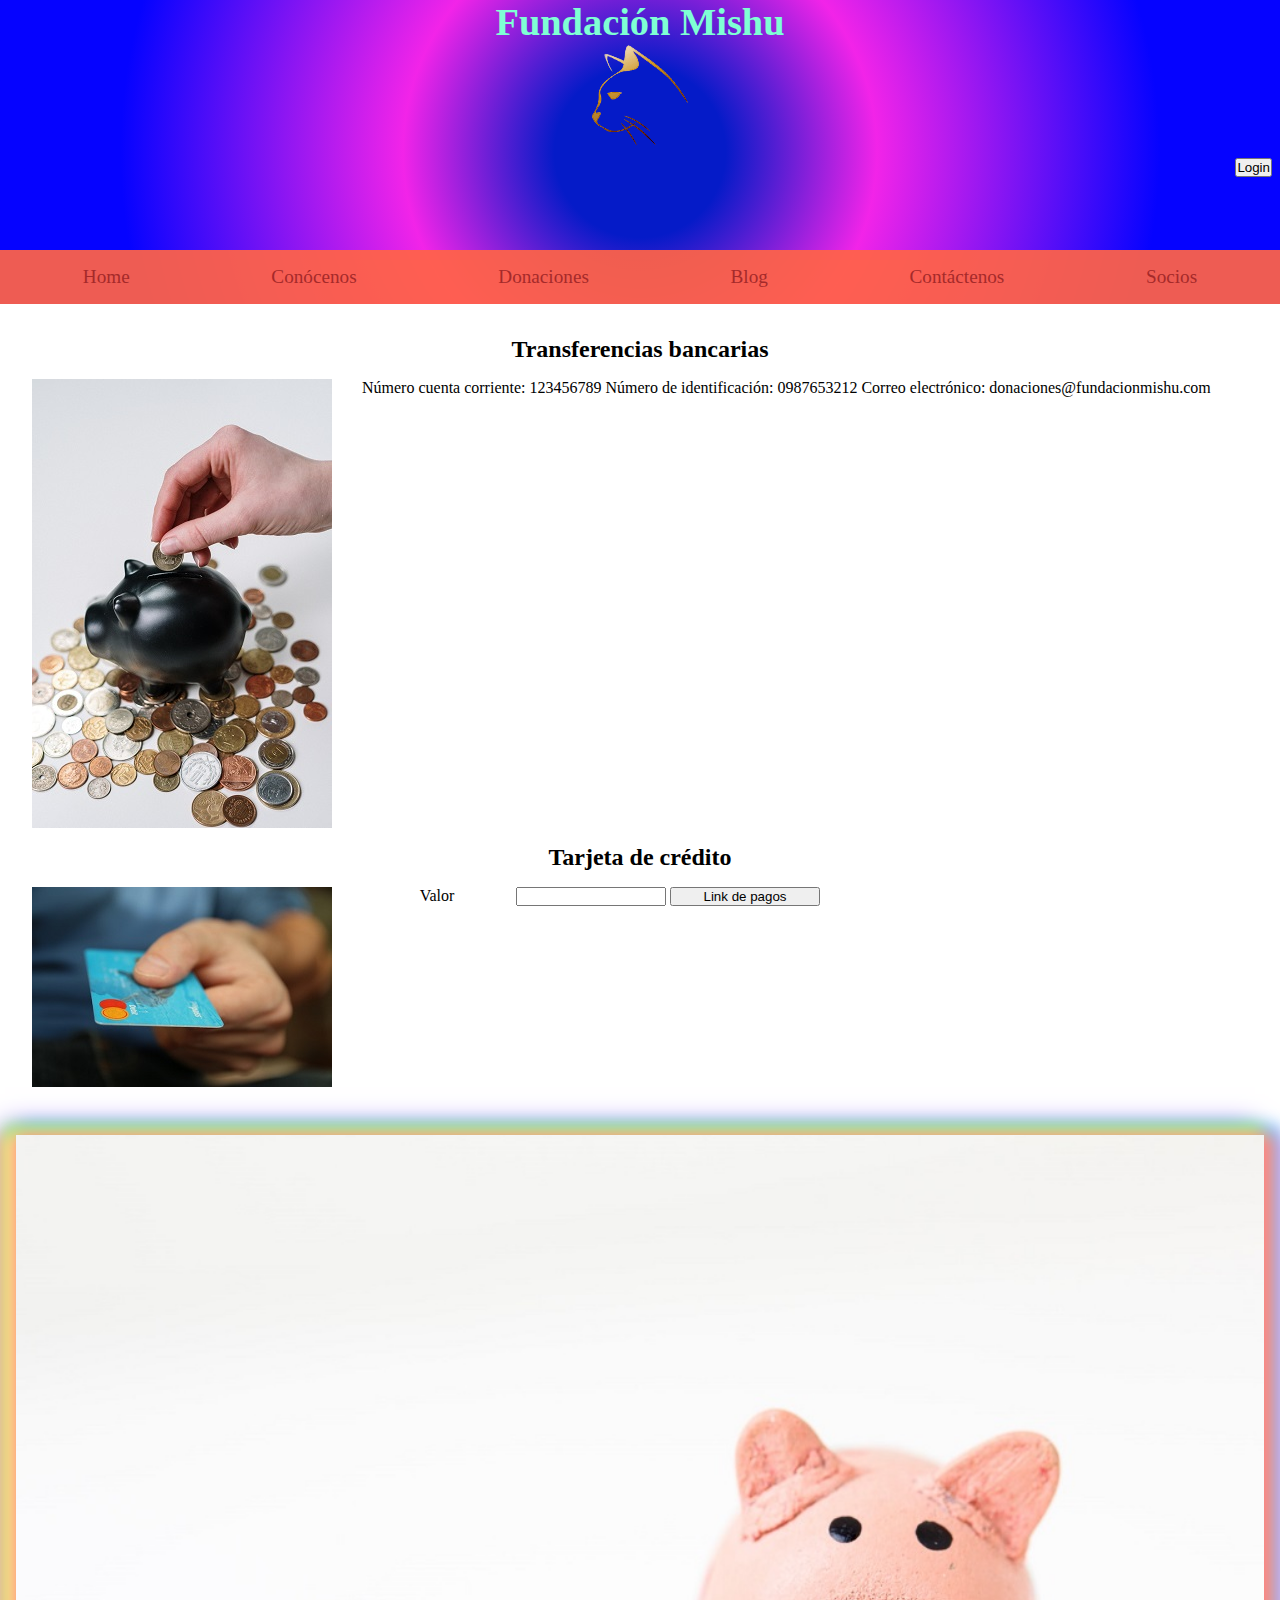
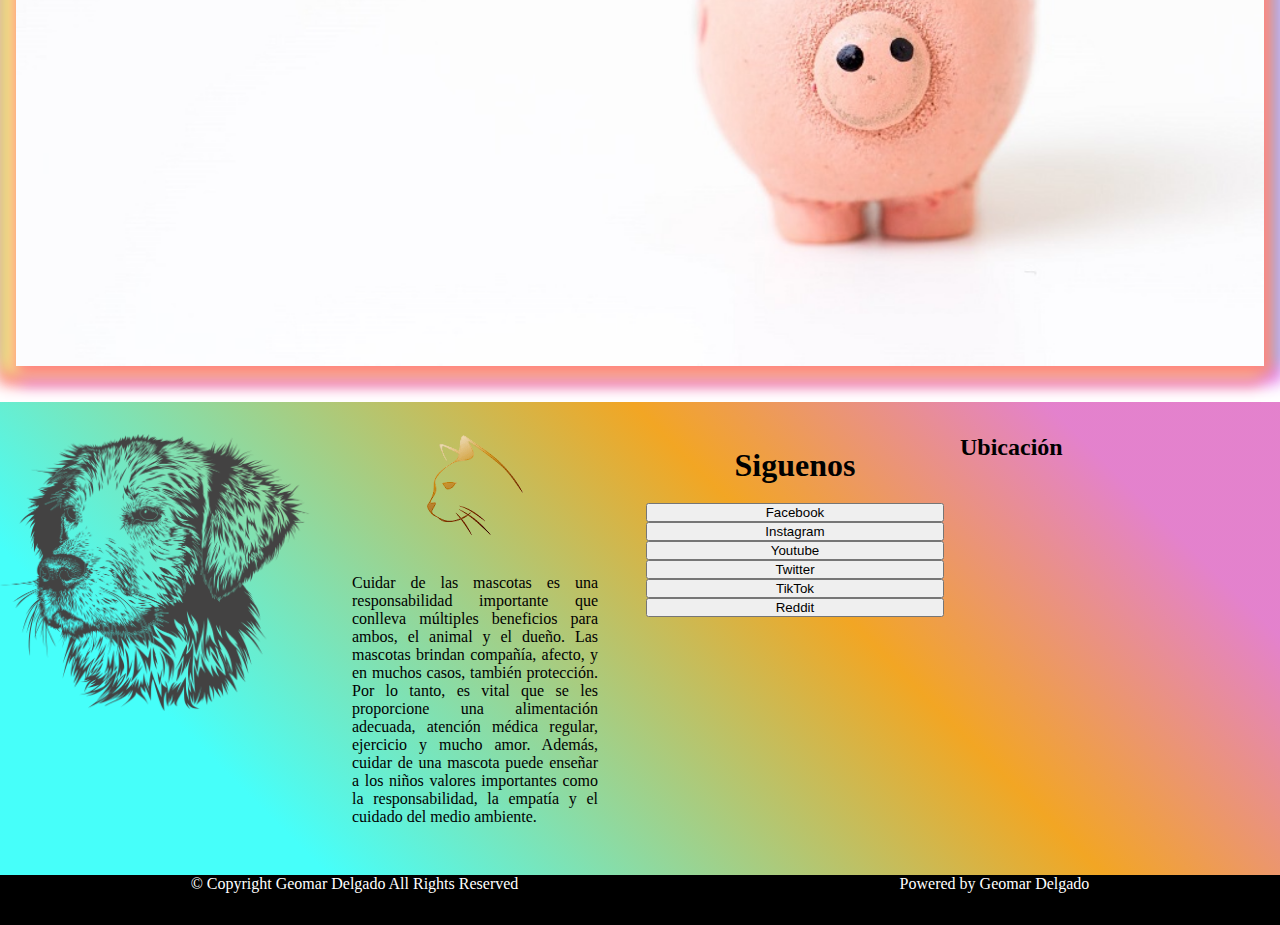
<file: views/donaciones.html>
<!DOCTYPE html>
<html lang="en">

<head>
  <meta charset="UTF-8">
  <meta http-equiv="X-UA-Compatible" content="IE=edge">
  <meta name="viewport" content="width=device-width, initial-scale=1.0">
  <link href="https://cdn.jsdelivr.net/npm/bootstrap@5.3.0-alpha3/dist/css/bootstrap.min.css" rel="stylesheet"
    integrity="sha384-KK94CHFLLe+nY2dmCWGMq91rCGa5gtU4mk92HdvYe+M/SXH301p5ILy+dN9+nJOZ" crossorigin="anonymous">
  <link rel="stylesheet" href="../styles/css/styles.css">
  <meta name="description"
    content="Sumate a esta gran iniciativa de donaciones para poder ayudar a nuestros amigos con cola">
  <link rel="shortcut icon" href="../img/favicon.png">
  <title>Donaciones para ayudar a nuestros amigos con cola | Fundación Mishu</title>
</head>

<body>
  <header class="header">

    <div class="header__title">
      <h1>Fundación Mishu</h1>
      <img src="../img/logo.png" alt="Logo de gato mirando a un lado">
    </div>

    <div class="login">
      <button>Login</button>
    </div>

    <nav class="nav">
      <ul class="nav__list">
        <li class="nav__item"><a class="nav__btn" href="../index.html">Home</a></li>
        <li class="nav__item"><a class="nav__btn" href="./conocenos.html">Conócenos</a></li>
        <li class="nav__item"><a class="nav__btn" href="./donaciones.html">Donaciones</a></li>
        <li class="nav__item"><a class="nav__btn" href="./blog.html">Blog</a></li>
        <li class="nav__item"><a class="nav__btn" href="./contactenos.html">Contáctenos</a></li>
        <li class="nav__item"><a class="nav__btn" href="./socios.html">Socios</a></li>
      </ul>
    </nav>
  </header>

  <main>
    <section class="donaciones">
      <h2>Transferencias bancarias</h2>
      <div class="donaciones__transferencias">
        <img src="../img/donaciones1.jpg" alt="Alcancia en forma de cerdo donde se está ingresando las monedas">
        <p class="parrafotres" class="donaciones__datos">Número cuenta corriente: 123456789 Número de
          identificación: 0987653212
          Correo
          electrónico: donaciones@fundacionmishu.com
        </p>
      </div>

      <h2>Tarjeta de crédito</h2>
      <div class="donaciones__tc">
        <img src="../img/donaciones2.jpg" alt="Mano sosteniendo una tarjeta de credito">
        <div>
          <label for="valor">Valor</label>
          <input type="number" name="valor" id="valor">
          <input type="submit" value="Link de pagos">
        </div>

      </div>
      <img class="donaciones__imagen" src="../img/donaciones.jpg" alt="Alcancia de peluche en forma de cerdo">
    </section>
  </main>

  <footer class="footer__contenedor">
    <div>
      <img class="footer__logo" src="../img/piedepagina1.png" alt="Perro mirando a un lado">
    </div>
    <div class="footer__imagen">
      <img src="../img/logo.png" alt="Logo de gato mirando a un lado">
      <p class="footer__parrafo">Cuidar de las mascotas es una responsabilidad importante que conlleva múltiples
        beneficios para ambos, el animal y el dueño. Las mascotas brindan compañía, afecto, y en muchos casos,
        también
        protección. Por lo tanto, es vital que se les proporcione una alimentación adecuada, atención médica
        regular,
        ejercicio y mucho amor. Además, cuidar de una mascota puede enseñar a los niños valores importantes como
        la
        responsabilidad, la empatía y el cuidado del medio ambiente.</p>
    </div>

    <div>
      <h2 class="footer__titulo">Siguenos</h2>
      <div class="footer__redes">
        <button>Facebook</button>
        <button>Instagram</button>
        <button>Youtube</button>
        <button>Twitter</button>
        <button>TikTok</button>
        <button>Reddit</button>
      </div>
    </div>

    <div>
      <h2 class="footer_titulo">Ubicación</h2>
      <iframe class="footer__ubicacion"
        src="https://www.google.com/maps/embed?pb=!1m18!1m12!1m3!1d3987.108941755968!2d-79.87386198524491!3d-2.111642998460709!2m3!1f0!2f0!3f0!3m2!1i1024!2i768!4f13.1!3m3!1m2!1s0x902d6cd53211f97b%3A0xfe89fed28e1b2494!2sPlaza%20Navona!5e0!3m2!1ses!2sec!4v1679333393740!5m2!1ses!2sec"
        width="400" height="400" style="border:0;" allowfullscreen="" loading="lazy"
        referrerpolicy="no-referrer-when-downgrade"></iframe>
    </div>

    <div class="footer__pie-pagina">
      <p class="parrafo__pie-pagina">© Copyright Geomar Delgado All Rights Reserved</p>
      <p class="parrafo__pie-pagina">Powered by Geomar Delgado</p>
    </div>
  </footer>

</body>

</html>
</file>
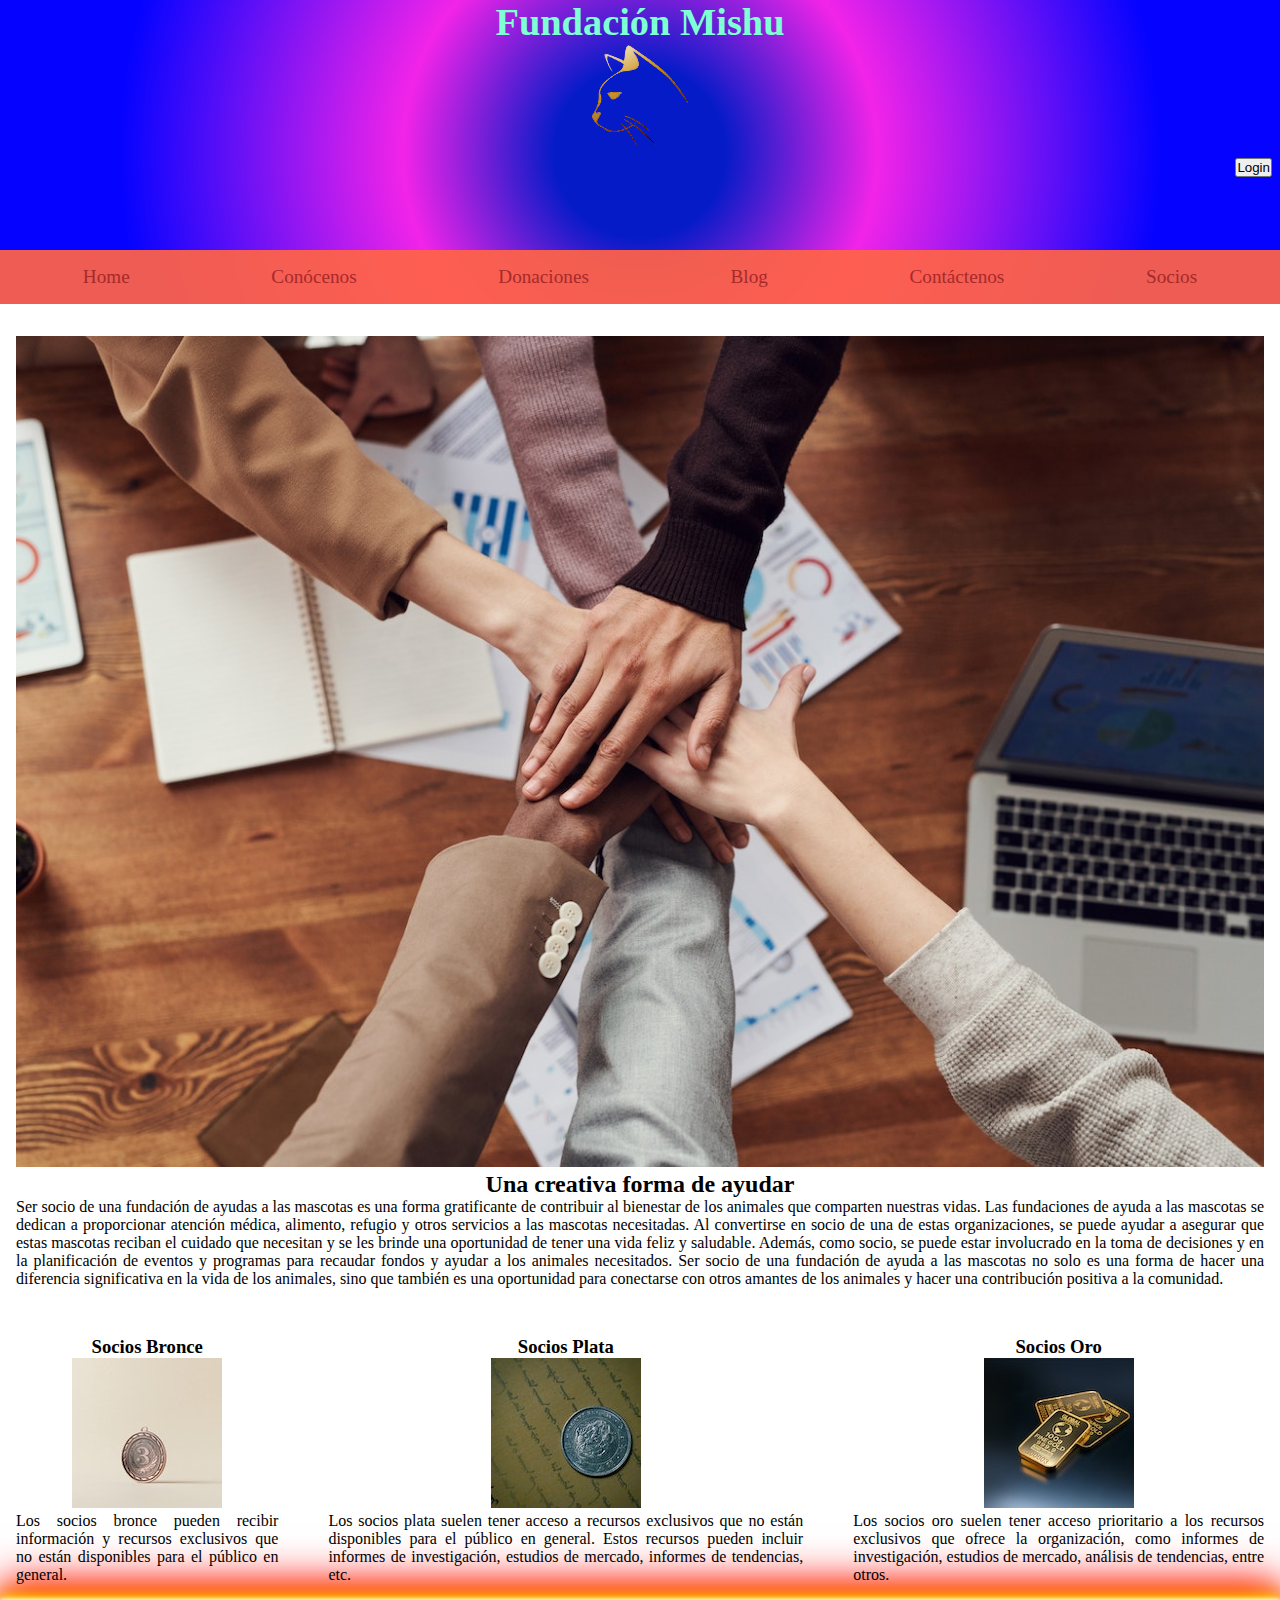
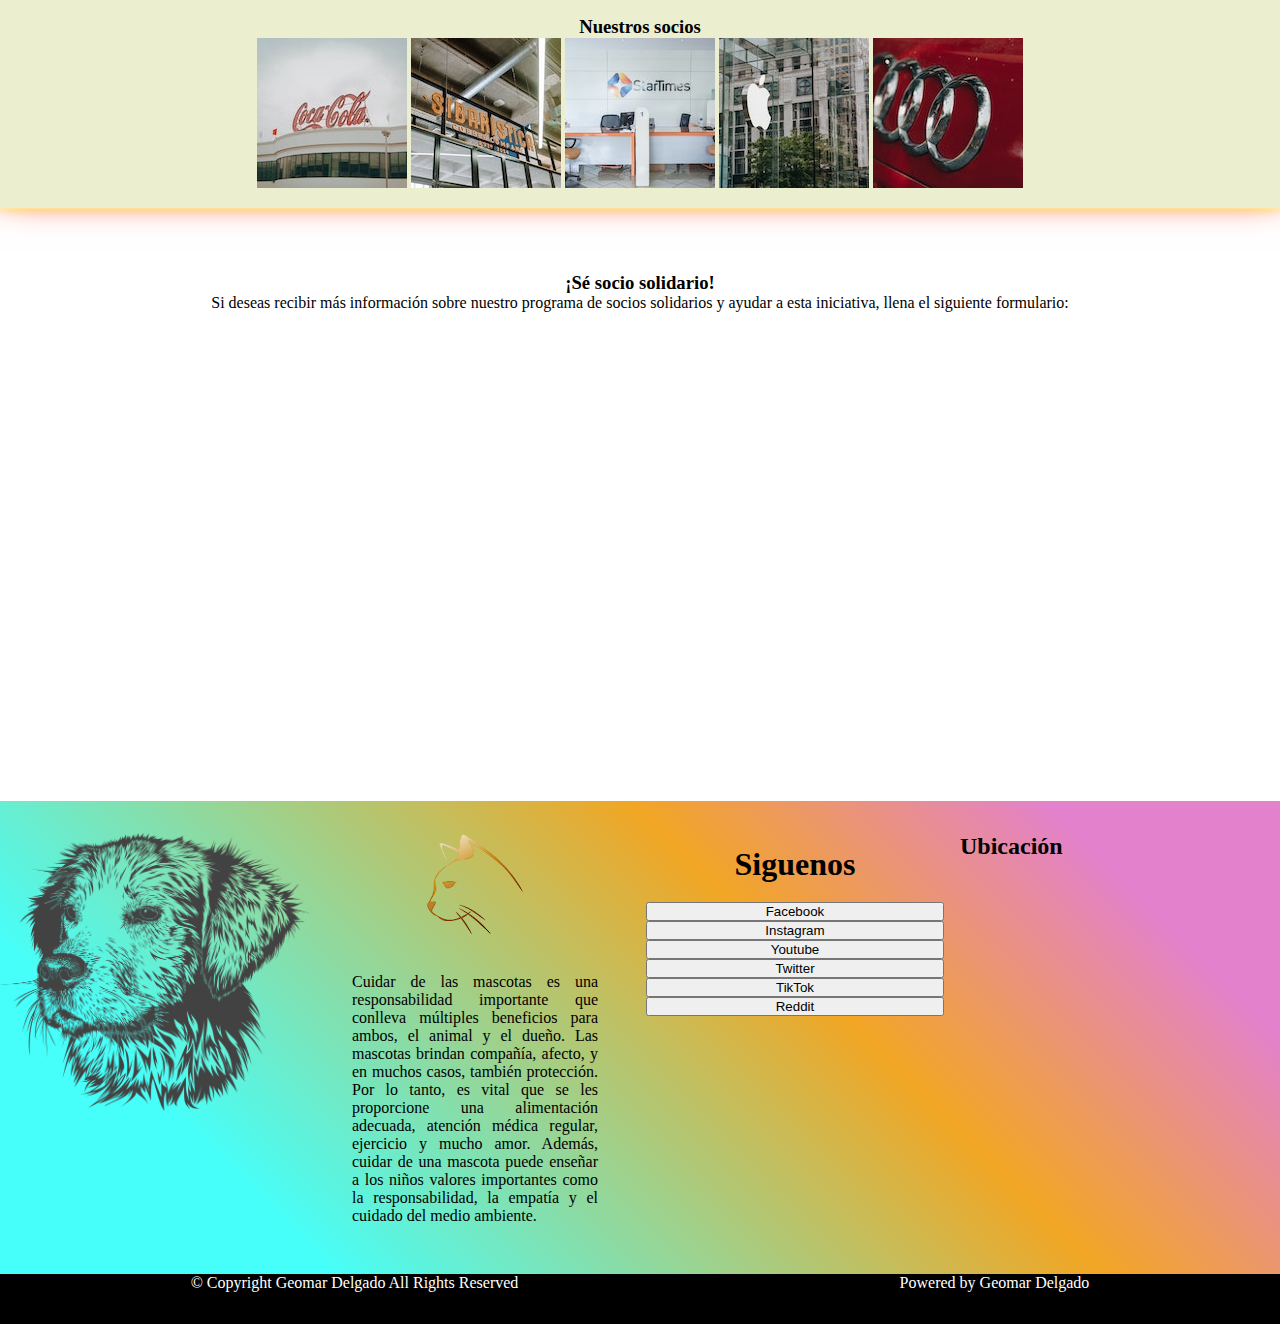
<file: views/socios.html>
<!DOCTYPE html>
<html lang="en">

<head>
  <meta charset="UTF-8">
  <meta http-equiv="X-UA-Compatible" content="IE=edge">
  <meta name="viewport" content="width=device-width, initial-scale=1.0">
  <link href="https://cdn.jsdelivr.net/npm/bootstrap@5.3.0-alpha3/dist/css/bootstrap.min.css" rel="stylesheet"
    integrity="sha384-KK94CHFLLe+nY2dmCWGMq91rCGa5gtU4mk92HdvYe+M/SXH301p5ILy+dN9+nJOZ" crossorigin="anonymous">
  <link href="https://unpkg.com/aos@2.3.1/dist/aos.css" rel="stylesheet">
  <link rel="stylesheet" href="../styles/css/styles.css">
  <meta name="description"
    content="Forma parte de nuestro gran grupo de socios, para recibir beneficios y a su vez apoyar a nuestra causa">
  <link rel="shortcut icon" href="../img/favicon.png">
  <title>Forma parte de nuestros socios</title>
</head>

<body>
  <header class="header">

    <div class="header__title">
      <h1>Fundación Mishu</h1>
      <img src="../img/logo.png" alt="Logo de gato mirando a un lado">
    </div>

    <div class="login">
      <button>Login</button>
    </div>

    <nav class="nav">
      <ul class="nav__list">
        <li class="nav__item"><a class="nav__btn" href="../index.html">Home</a></li>
        <li class="nav__item"><a class="nav__btn" href="./conocenos.html">Conócenos</a></li>
        <li class="nav__item"><a class="nav__btn" href="./donaciones.html">Donaciones</a></li>
        <li class="nav__item"><a class="nav__btn" href="./blog.html">Blog</a></li>
        <li class="nav__item"><a class="nav__btn" href="./contactenos.html">Contáctenos</a></li>
        <li class="nav__item"><a class="nav__btn" href="./socios.html">Socios</a></li>
      </ul>
    </nav>
  </header>




  <main>
    <section class="socios">
      <img src="../img/socios.jpg" class="socios__imagen" alt="Seis manos juntandose en representación de un equipo">
      <div>
        <h2>Una creativa forma de ayudar</h2>
        <p class="socios__parrafo">Ser socio de una fundación de ayudas a las mascotas es una forma gratificante de
          contribuir al bienestar de los animales que comparten nuestras vidas. Las fundaciones de ayuda a las mascotas
          se dedican a proporcionar atención médica, alimento, refugio y otros servicios a las mascotas necesitadas. Al
          convertirse en socio de una de estas organizaciones, se puede ayudar a asegurar que estas mascotas reciban el
          cuidado que necesitan y se les brinde una oportunidad de tener una vida feliz y saludable. Además, como socio,
          se puede estar involucrado en la toma de decisiones y en la planificación de eventos y programas para recaudar
          fondos y ayudar a los animales necesitados. Ser socio de una fundación de ayuda a las mascotas no solo es una
          forma de hacer una diferencia significativa en la vida de los animales, sino que también es una oportunidad
          para conectarse con otros amantes de los animales y hacer una contribución positiva a la comunidad.</p>
      </div>
    </section>

    <section class="planes">
      <div class="planes__lista">
        <div>
          <h3>Socios Bronce</h3>
          <img src="../img/bronce.jpg" alt="Moneda de bronce">
          <p class="socios__parrafo">
            Los socios bronce pueden recibir información y recursos exclusivos que no están disponibles para el público
            en general.
          </p>
        </div>

        <div>
          <h3>Socios Plata</h3>
          <img src="../img/plata.jpg" alt="Moneda de plata">
          <p class="socios__parrafo">Los socios plata suelen tener acceso a recursos exclusivos que no están disponibles
            para el público en general. Estos recursos pueden incluir informes de investigación, estudios de mercado,
            informes de tendencias, etc.</p>
        </div>

        <div>
          <h3>Socios Oro</h3>
          <img src="../img/oro.jpg" alt="Moneda de Oro">
          <p class="socios__parrafo">Los socios oro suelen tener acceso prioritario a los recursos exclusivos que ofrece
            la organización, como informes de investigación, estudios de mercado, análisis de tendencias, entre otros.
          </p>
        </div>
      </div>
    </section>

    <section class="socios__activos">
      <h3>Nuestros socios</h3>
      <img src="../img/socio1.jpg" alt="Logo del socio Coca cola">
      <img src="../img/socio2.jpg" alt="Logo del socio Sibaristica">
      <img src="../img/socio3.jpg" alt="Logo del socio Startimes">
      <img src="../img/socio4.jpg" alt="Logo del socio Apple">
      <img src="../img/socio5.jpg" alt="Logo del socio Audi">

    </section>

    <section class="encabezado">
      <div class="encabezado__formulario">
        <h3>¡Sé socio solidario!</h3>
        <p>Si deseas recibir más información sobre nuestro programa de socios solidarios y ayudar a esta
          iniciativa,
          llena el siguiente formulario:</p>
      </div>

      <div class="formulario__socios" data-aos="zoom-in">
        <form action="formulario" class="campos__contenedor">
          <div class="campos__socios">
            <label for="nombre">Nombres:</label>
            <input type="text" name="nombre" id="nombre">
          </div>

          <div class="campos__socios">
            <label for="apellidos">Apellidos:</label>
            <input type="text" name="apellidos" id="Apellidos">
          </div>

          <div class="campos__socios">
            <label for="actividadeconomica">Actividad Economica:</label>
            <input type="text" name="actividadeconomica" id="actividad economica">
          </div>

          <div class="campos__socios">
            <label for="numerodecontacto">Número de contacto:</label>
            <input type="number" name="numerodecontacto" id="numerode contacto">
          </div>

          <div class="campos__socios">
            <label for="email">Correo electrónico:</label>
            <input type="email" name="email" id="email">
          </div>

          <div class="campos__socios">
            <label for="ciudad">Ciudad:</label>
            <input type="text" name="ciudad" id="ciudad">
          </div>

          <div class="campos__socios">
            <label for="comentarios">Comentarios:</label>
            <textarea name="comentarios" id="comentarios" cols="30" rows="10"></textarea>
          </div>

          <div>
            <input type="submit" value="Enviar">
            <input type="reset" value="Limpiar">
          </div>
        </form>
      </div>

    </section>

  </main>

  <footer class="footer__contenedor">
    <div>
      <img class="footer__logo" src="../img/piedepagina1.png" alt="Perro mirando a un lado">
    </div>
    <div class="footer__imagen">
      <img src="../img/logo.png" alt="Logo de gato mirando a un lado">
      <p class="footer__parrafo">Cuidar de las mascotas es una responsabilidad importante que conlleva múltiples
        beneficios para ambos, el animal y el dueño. Las mascotas brindan compañía, afecto, y en muchos casos,
        también
        protección. Por lo tanto, es vital que se les proporcione una alimentación adecuada, atención médica
        regular,
        ejercicio y mucho amor. Además, cuidar de una mascota puede enseñar a los niños valores importantes como
        la
        responsabilidad, la empatía y el cuidado del medio ambiente.</p>
    </div>

    <div>
      <h2 class="footer__titulo">Siguenos</h2>
      <div class="footer__redes">
        <button>Facebook</button>
        <button>Instagram</button>
        <button>Youtube</button>
        <button>Twitter</button>
        <button>TikTok</button>
        <button>Reddit</button>
      </div>
    </div>

    <div>
      <h2 class="footer_titulo">Ubicación</h2>
      <iframe class="footer__ubicacion"
        src="https://www.google.com/maps/embed?pb=!1m18!1m12!1m3!1d3987.108941755968!2d-79.87386198524491!3d-2.111642998460709!2m3!1f0!2f0!3f0!3m2!1i1024!2i768!4f13.1!3m3!1m2!1s0x902d6cd53211f97b%3A0xfe89fed28e1b2494!2sPlaza%20Navona!5e0!3m2!1ses!2sec!4v1679333393740!5m2!1ses!2sec"
        width="400" height="400" style="border:0;" allowfullscreen="" loading="lazy"
        referrerpolicy="no-referrer-when-downgrade"></iframe>
    </div>

    <div class="footer__pie-pagina">
      <p class="parrafo__pie-pagina">© Copyright Geomar Delgado All Rights Reserved</p>
      <p class="parrafo__pie-pagina">Powered by Geomar Delgado</p>
    </div>
  </footer>
  <script src="https://unpkg.com/aos@2.3.1/dist/aos.js"></script>
  <script>
    AOS.init();
  </script>
</body>

</html>
</file>
<file: styles/css/styles.css>
* {
  margin: 0;
  padding: 0;
  box-sizing: border-box;
}

.header {
  background: rgb(5, 27, 200);
  background: radial-gradient(circle, rgb(5, 27, 200) 13%, rgba(240, 2, 229, 0.865470852) 36%, rgba(2, 0, 255, 0.9865470852) 79%);
}
.header__title, .nav__btn:hover {
  text-align: center;
  font-size: 1.2rem;
  grid-column: span 2;
}

.login {
  text-align: right;
  grid-column: span 2;
  padding: 0.5em;
  height: 0.3em;
  font-size: 1rem;
}

@media (min-width: 600px) {
  .header {
    display: grid;
    grid-template-columns: repeat(2, 1fr);
    grid-template-rows: minmax(150px, 8vh) 80px;
  }
}
.nav {
  background-color: rgba(255, 99, 71, 0.932);
  margin-top: 20px;
  grid-column: span 2;
  padding: 0.75em;
}
.nav__list {
  width: 100%;
  font-size: 1.2rem;
  text-align: center;
  list-style: none;
}
.nav__item {
  padding: 0.2em;
}
.nav__btn {
  text-decoration: none;
  padding: 0.5em;
  color: brown;
  border-radius: 40px;
}
.nav__btn:hover {
  background-color: rgba(255, 166, 0, 0.774);
}

@media (min-width: 600px) {
  .nav__list {
    display: flex;
    justify-content: space-around;
  }
}
footer {
  background: rgb(200, 5, 155);
  background: linear-gradient(225deg, rgba(200, 5, 155, 0.5) 13%, rgba(240, 152, 2, 0.865470852) 36%, rgba(0, 255, 248, 0.7242152466) 79%);
}

.footer__contenedor {
  padding-top: 2em;
}

.footer__logo {
  width: 100%;
}
.footer__imagen {
  text-align: center;
}
.footer__parrafo {
  font-family: Georgia, "Times New Roman", Times, serif;
  font-size: 1em;
  font-size: 1rem;
  text-align: justify;
  padding: 2em;
}
.footer__titulo {
  font-family: Georgia, "Times New Roman", Times, serif;
  text-align: center;
  font-size: 2rem;
  padding: 0.4em;
}
.footer__redes {
  width: 100%;
  text-align: center;
  padding: 0.4em;
}
.footer__ubicacion {
  width: 100%;
  padding: 1em;
}
.footer__pie-pagina {
  text-align: center;
  display: flex;
  background-color: black;
  color: white;
}

@media (min-width: 600px) {
  .footer__contenedor {
    display: grid;
    grid-template-columns: 1fr 1fr 1fr 1fr;
    grid-template-rows: 4fr 50px;
    row-gap: 10px;
    column-gap: 10px;
  }
  .footer__pie-pagina {
    grid-column: span 5;
    justify-content: space-around;
  }
  .footer__redes {
    display: flex;
    flex-direction: column;
  }
  .footer__logo {
    display: flex;
    align-items: center;
  }
}
.header__title, .nav__btn:hover {
  color: aquamarine;
}

.obras {
  font-size: 1rem;
  padding: 2em 1em;
}
.obras__titulo {
  text-align: center;
  font-size: 2rem;
  padding: 0.2em;
  font-family: Georgia, "Times New Roman", Times, serif;
  color: cornflowerblue;
  animation-name: mover-texto;
  animation-duration: 10s;
  animation-iteration-count: 1;
  animation-delay: 2s;
  animation-direction: alternate-reverse;
  animation-timing-function: ease-in-out;
}
@keyframes mover-texto {
  100% {
    color: coral;
    translate: 350px 0px;
  }
}
.obras__contenedor {
  width: 100%;
  gap: 2em;
}
.obras__parrafo {
  font-family: Georgia, "Times New Roman", Times, serif;
  font-size: 1em;
  text-align: justify;
  width: 100%;
  padding: 1em;
  -webkit-box-shadow: 4px -4px 15px 0px #FF1F1F, 12px -11px 7px 0px #FF9376, 20px -5px 7px 0px #FFE264, 20px 6px 7px 0px #F6FF33, 13px 12px 17px 0px #FF9527, 2px 17px 17px 0px #FF0000, -9px 21px 18px 0px #FFF212, -9px 6px 11px 0px #FF0808, -11px -9px 11px 0px #FFFA17, -11px -9px 11px 0px #FFFA17, -1px 3px 45px 9px rgba(0, 0, 0, 0);
  box-shadow: 4px -4px 15px 0px #FF1F1F, 12px -11px 7px 0px #FF9376, 20px -5px 7px 0px #FFE264, 20px 6px 7px 0px #F6FF33, 13px 12px 17px 0px #FF9527, 2px 17px 17px 0px #FF0000, -9px 21px 18px 0px #FFF212, -9px 6px 11px 0px #FF0808, -11px -9px 11px 0px #FFFA17, -11px -9px 11px 0px #FFFA17, -1px 3px 45px 9px rgba(0, 0, 0, 0);
}
.obras__video {
  width: 100%;
}

@media (min-width: 600px) {
  .obras__contenedor {
    display: flex;
  }
  .obras__titulo {
    text-align: left;
  }
}
.servicios__titulo {
  font-family: Georgia, "Times New Roman", Times, serif;
  text-align: center;
  font-size: 2rem;
  padding: 0.4em;
  color: cornflowerblue;
}
.servicios__img {
  width: 100%;
  padding: 1em 1em;
  font-size: 1rem;
}
.servicios__btn {
  width: 100%;
  padding: 0.3em;
  font-size: 1rem;
}

@media (min-width: 600px) {
  .servicios__contenedor {
    display: grid;
    grid-template-columns: 1fr 1fr 1fr;
    column-gap: 30px;
  }
}
.lectura__titulo {
  font-family: Georgia, "Times New Roman", Times, serif;
  text-align: center;
  font-size: 2rem;
  padding: 0.4em;
  color: crimson;
}

.lectura {
  font-size: 1rem;
  padding: 1em 1em;
}
.lectura__imagen {
  width: 100%;
}
.lectura__parrafo {
  font-family: Georgia, "Times New Roman", Times, serif;
  font-size: 1em;
  text-align: justify;
}

.lectura__banner {
  width: 100%;
}

@media (min-width: 600px) {
  .lectura__contenedor {
    display: flex;
  }
}
.lider__contenedor {
  font-size: 1rem;
  padding: 2em 1em;
  text-align: center;
}
.lider__nombre {
  color: blueviolet;
}
.lider__parrafo {
  font-family: Georgia, "Times New Roman", Times, serif;
  font-size: 1em;
  text-align: justify;
  font-size: 1rem;
  padding: 1em;
  -webkit-box-shadow: -10px 0px 13px -7px #000000, 10px 0px 13px -7px #000000, 4px 5px 47px 20px #000000;
  box-shadow: -10px 0px 13px -7px #000000, 10px 0px 13px -7px #000000, 4px 5px 47px 20px #000000;
}

.labor__titulo {
  color: blueviolet;
}
.labor__video {
  width: 100%;
}
.labor__parrafo {
  font-family: Georgia, "Times New Roman", Times, serif;
  font-size: 1em;
  text-align: justify;
  font-size: 1rem;
  -webkit-box-shadow: -10px 0px 13px -7px #000000, 10px 0px 13px -7px #000000, 4px 5px 47px 20px #000000;
  box-shadow: -10px 0px 13px -7px #000000, 10px 0px 13px -7px #000000, 4px 5px 47px 20px #000000;
  padding: 1em;
}

.fundadora__nombre {
  color: blueviolet;
}
.fundadora__foto {
  width: 100%;
}

@media (min-width: 600px) {
  .contenedor__fundadora {
    display: flex;
    gap: 3em;
  }
  .lider__responsive {
    display: grid;
    grid-template-columns: 1fr 2fr;
    grid-template-rows: 0.5fr 2fr;
  }
  .lider__contenedor {
    grid-row: 1/3;
  }
  .lider__responsive2 {
    grid-row: 2/3;
    padding-top: 2em;
  }
  .lider__parrafo {
    text-align: justify;
  }
  .labor__contenedor {
    display: grid;
    grid-template-columns: 2fr 2fr;
    gap: 2em;
  }
  .labor__responsive {
    padding-top: 2em;
  }
}
.contacto {
  font-size: 1rem;
  padding: 2em 1em;
  text-align: center;
}

label {
  width: 80%;
  display: inline-block;
}

.campos__contenedor {
  display: flex;
  flex-direction: column;
  gap: 10px;
  border: solid 3px orangered;
  border-radius: 4px;
  padding: 1em;
  margin-top: 2em;
}

@media (min-width: 600px) {
  .contacto__encabezado {
    display: flex;
    gap: 20px;
    justify-content: space-around;
  }
  .campos__contenedor {
    width: 500px;
  }
  .formulario {
    align-items: center;
    display: inline-block;
  }
  .campos__formulario {
    display: flex;
  }
  label {
    width: 150px;
  }
  input {
    width: 150px;
  }
}
.donaciones {
  font-size: 1rem;
  padding: 2em 1em;
  text-align: center;
}
.donaciones__transferencias {
  display: flex;
  flex-direction: column;
  padding: 1em;
}
.donaciones__tc {
  display: flex;
  flex-direction: column;
  padding: 1em;
}
.donaciones__imagen {
  width: 100%;
  margin-top: 2em;
  -webkit-box-shadow: 5px 5px 15px 5px #FF8080, -9px 5px 15px 5px #FFE488, -7px -5px 15px 5px #8CFF85, 12px -5px 15px 5px #80C7FF, 12px 10px 15px 7px #E488FF, -10px 10px 15px 7px #FF616B, -10px -7px 27px 1px #8E5CFF, 4px 5px 47px 20px rgba(0, 0, 0, 0);
  box-shadow: 5px 5px 15px 5px #FF8080, -9px 5px 15px 5px #FFE488, -7px -5px 15px 5px #8CFF85, 12px -5px 15px 5px #80C7FF, 12px 10px 15px 7px #E488FF, -10px 10px 15px 7px #FF616B, -10px -7px 27px 1px #8E5CFF, 4px 5px 47px 20px rgba(0, 0, 0, 0);
  animation-name: mover-chanchito;
  animation-duration: 5s;
  animation-iteration-count: 3;
  animation-delay: 3s;
}
@keyframes mover-chanchito {
  100% {
    transform: rotate(360deg);
  }
}
.donaciones__datos {
  text-align: justify;
}

@media (min-width: 600px) {
  .donaciones__transferencias {
    display: flex;
    flex-direction: row;
    gap: 30px;
  }
  .donaciones__tc {
    display: flex;
    flex-direction: row;
    gap: 30px;
  }
}
.socios {
  font-size: 1rem;
  padding: 2em 1em;
  text-align: center;
}
.socios__imagen {
  width: 100%;
}
.socios__parrafo {
  font-family: Georgia, "Times New Roman", Times, serif;
  font-size: 1em;
  text-align: justify;
}

.planes {
  font-size: 1rem;
  padding: 1em 1em;
  text-align: center;
  font-family: Georgia, "Times New Roman", Times, serif;
  font-size: 1em;
}

.socios__activos {
  font-size: 1rem;
  padding: 1em 1em;
  text-align: center;
  -webkit-box-shadow: #FFF 0 -1px 4px, #ff0 0 -2px 10px, #ff8000 0 -10px 20px, red 0 -18px 40px, 4px 5px 47px 20px rgba(0, 0, 0, 0);
  box-shadow: #FFF 0 -1px 4px, #ff0 0 -2px 10px, #ff8000 0 -10px 20px, red 0 -18px 40px, 4px 5px 47px 20px rgba(0, 0, 0, 0);
  background: #ECEFCF;
}

body#tinymce {
  background: #FFFFFF;
}

.encabezado {
  font-size: 1rem;
  padding: 2em 1em;
  text-align: center;
}
.encabezado__formulario {
  font-size: 1rem;
  padding: 2em 1em;
  text-align: center;
}

@media (min-width: 600px) {
  .planes__lista {
    display: flex;
    gap: 50px;
  }
  .formulario {
    width: 500px;
  }
  .formulario__socios {
    align-items: center;
    display: inline-block;
  }
  .campos__socios {
    display: flex;
  }
}

/*# sourceMappingURL=styles.css.map */
</file>
